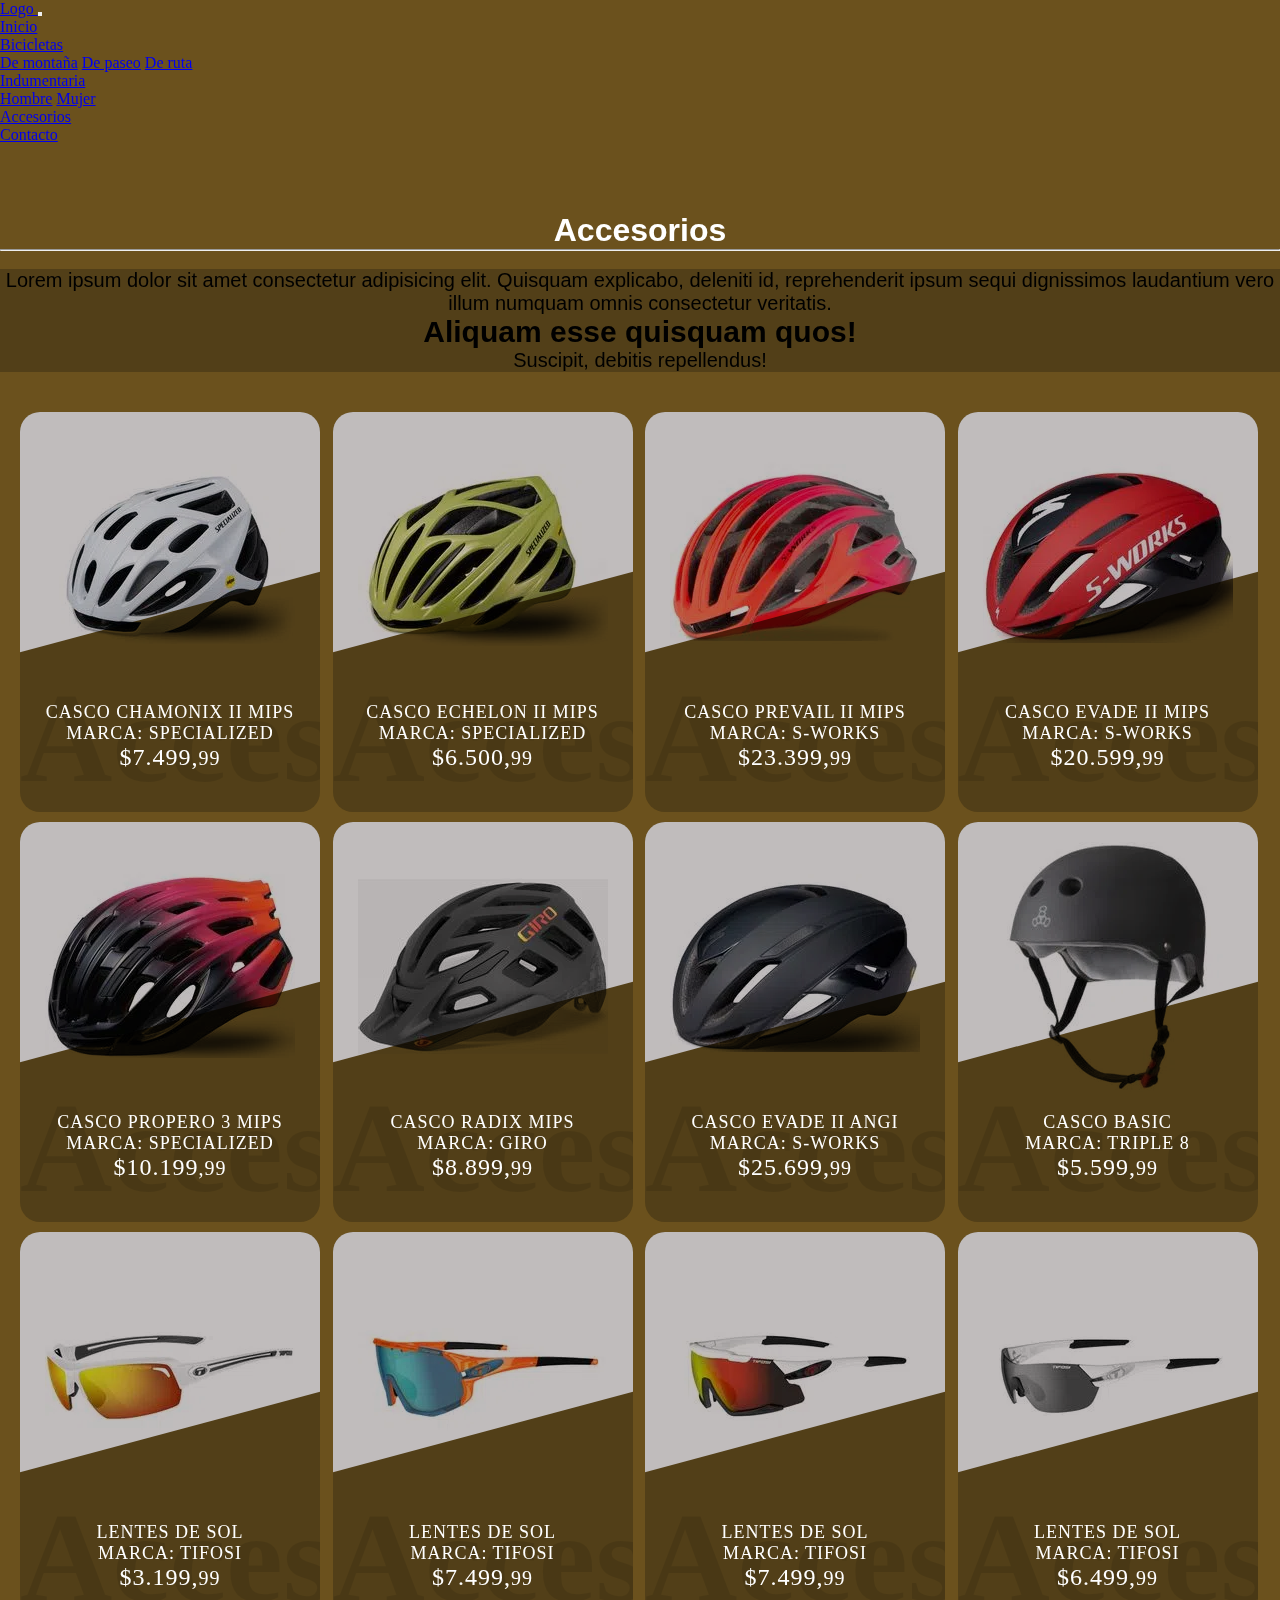
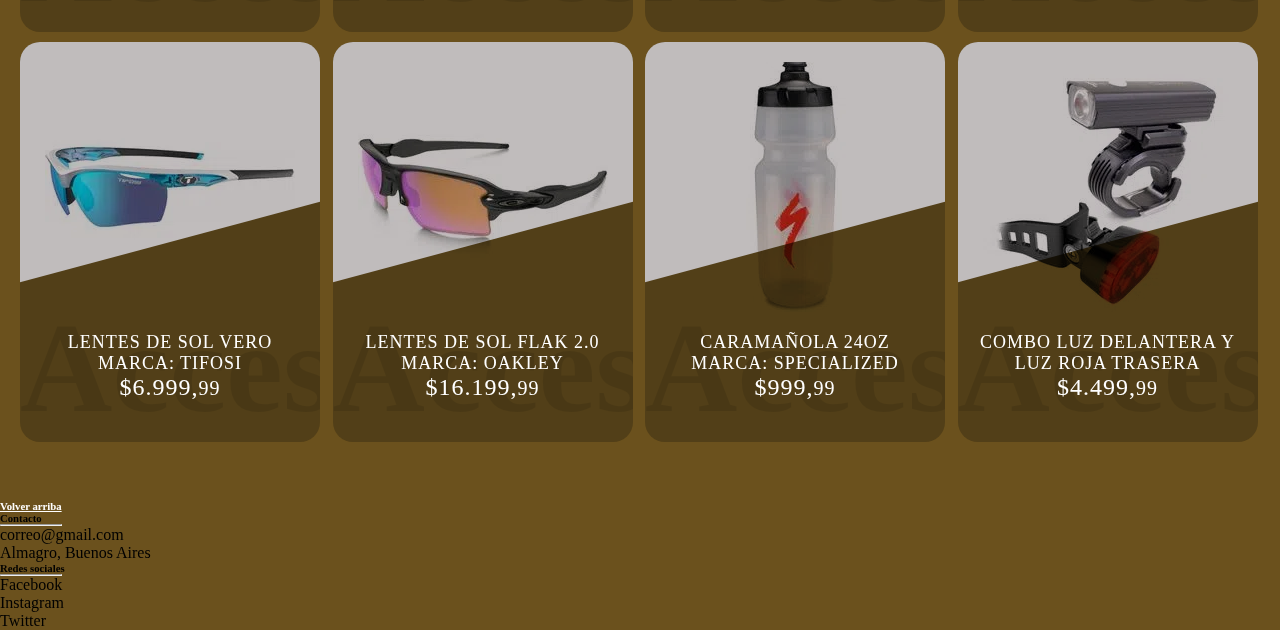
<file: accesorios.html>
<!DOCTYPE html>
<html lang="en">
<head>
    <meta charset="UTF-8">
    <meta http-equiv="X-UA-Compatible" content="IE=edge">
    <meta name="viewport" content="width=device-width, initial-scale=1.0">
	<meta name="description" content="Bicicleteria 'Bikeing' - Accesorios">
	<meta name="keywords" content="Accesorios, Bicicleta, Bicicletas, Bicicleteria, Botella, Casco, Ciclismo, Ciclista, Deporte, Deportes, Ejercicio, Lentes, Luz">
	<link rel="stylesheet" href="estilos.css">
	<link rel="stylesheet" href="https://cdn.jsdelivr.net/npm/bootstrap@4.6.0/dist/css/bootstrap.min.css" integrity="sha384-B0vP5xmATw1+K9KRQjQERJvTumQW0nPEzvF6L/Z6nronJ3oUOFUFpCjEUQouq2+l" crossorigin="anonymous">
	<link rel="preconnect" href="https://fonts.gstatic.com">
	<link href="https://fonts.googleapis.com/css2?family=Bowlby+One+SC&display=swap" rel="stylesheet">
    <title>Bikeing™ - Accesorios</title>
</head>
<body class="seccionAccesorio">
    <nav class="navbar fixed-top navbar-expand-md navbar-light bg-dark scrolling-navbar">
		<div class="container">
			<a href="index.html" class="navbar-brand text-light">
				Logo
			</a>
			<button type="button" class="navbar-toggler" data-toggle="collapse" data-target="#firstNavbar">
				<span class="navbar-toggler-icon"></span>
			</button>
			<div class="collapse navbar-collapse justify-content-md-center" id="firstNavbar">
				<ul class="navbar-nav">
					<li class="nav-item"><a class="nav-link text-light" href="index.html">Inicio</a></li>
					<li class="nav-item dropdown">
						<a href="#" class="nav-link dropdown-toggle text-light" data-toggle="dropdown">
							Bicicletas
						</a>
						<div class="dropdown-menu bg-dark">
							<a href="bicicletasmontaña.html" class="dropdown-item text-light">De montaña</a>
							<a href="bicicletaspaseo.html" class="dropdown-item text-light">De paseo</a>
							<a href="bicicletasruta.html" class="dropdown-item text-light">De ruta</a>
						</div>
						<li class="nav-item dropdown">
							<a href="#" class="nav-link dropdown-toggle text-light" data-toggle="dropdown">
								Indumentaria
							</a>
							<div class="dropdown-menu bg-dark">
								<a href="hombres.html" class="dropdown-item text-light">Hombre</a>
								<a href="mujeres.html" class="dropdown-item text-light">Mujer</a>
							</div>
					<li class="nav-item"><a class="nav-link text-light" href="accesorios.html">Accesorios</a></li>
					<li class="nav-item"><a class="nav-link text-light" href="contacto.html">Contacto</a></li>
				</ul>
			</div>
		</div>
	</nav>
	<br>
    <h1 class="espacio">Accesorios</h1>
	<hr>
	<br>
	<!-- Futuro texto -->
	<div class="textoAccesorios">
		<p class="textoAccesorios__adentro">Lorem ipsum dolor sit amet consectetur adipisicing elit. Quisquam explicabo, deleniti id, reprehenderit ipsum sequi dignissimos laudantium vero illum numquam omnis consectetur veritatis.</p>
		<p class="textoNegrita">Aliquam esse quisquam quos!</p>
		<p class="textoAccesorios__adentro">Suscipit, debitis repellendus!</p>
	</div>	<div class="grid-container">
		<div class="cardAccesorio">
			<div class="imgBxAccesorio">
				<img src="multimedia/accesorio1.jpg">
			</div>
			<div class="contentBxAccesorio">
				<h3>Casco Chamonix II MIPS</h3>
				<h3>Marca: Specialized</h3>
				<h2 class="price">$7.499,<small>99</small></h2>
				<a href="#" class="buy">Añadir al carrito</a>
			</div>
		</div>
		<div class="cardAccesorio">
			<div class="imgBxAccesorio">
				<img src="multimedia/accesorio2.jpg">
			</div>
			<div class="contentBxAccesorio">
				<h3>Casco Echelon II MIPS</h3>
				<h3>Marca: Specialized</h3>
				<h2 class="price">$6.500,<small>99</small></h2>
				<a href="#" class="buy">Añadir al carrito</a>
			</div>
		</div>
		<div class="cardAccesorio">
			<div class="imgBxAccesorio">
				<img src="multimedia/accesorio3.jpg">
			</div>
			<div class="contentBxAccesorio">
				<h3>Casco Prevail II MIPS</h3>
				<h3>Marca: S-Works</h3>
				<h2 class="price">$23.399,<small>99</small></h2>
				<a href="#" class="buy">Añadir al carrito</a>
			</div>
		</div>
		<div class="cardAccesorio">
			<div class="imgBxAccesorio">
				<img src="multimedia/accesorio4.jpg">
			</div>
			<div class="contentBxAccesorio">
				<h3>Casco Evade II MIPS</h3>
				<h3>Marca: S-Works</h3>
				<h2 class="price">$20.599,<small>99</small></h2>
				<a href="#" class="buy">Añadir al carrito</a>
			</div>
		</div>
		<div class="cardAccesorio">
			<div class="imgBxAccesorio">
				<img src="multimedia/accesorio5.jpg">
			</div>
			<div class="contentBxAccesorio">
				<h3>Casco Propero 3 MIPS</h3>
				<h3>Marca: Specialized</h3>
				<h2 class="price">$10.199<small>,99</small></h2>
				<a href="#" class="buy">Añadir al carrito</a>
			</div>
		</div>
		<div class="cardAccesorio">
			<div class="imgBxAccesorio">
				<img src="multimedia/accesorio6.jpg">
			</div>
			<div class="contentBxAccesorio">
				<h3>Casco Radix MIPS</h3>
				<h3>Marca: Giro</h3>
				<h2 class="price">$8.899,<small>99</small></h2>
				<a href="#" class="buy">Añadir al carrito</a>
			</div>
		</div>
		<div class="cardAccesorio">
			<div class="imgBxAccesorio">
				<img src="multimedia/accesorio7.jpg">
			</div>
			<div class="contentBxAccesorio">
				<h3>Casco Evade II ANGi</h3>
				<h3>Marca: S-Works</h3>
				<h2 class="price">$25.699,<small>99</small></h2>
				<a href="#" class="buy">Añadir al carrito</a>
			</div>
		</div>
		<div class="cardAccesorio">
			<div class="imgBxAccesorio">
				<img src="multimedia/accesorio8.jpg">
			</div>
			<div class="contentBxAccesorio">
				<h3>Casco Basic</h3>
				<h3>Marca: Triple 8</h3>
				<h2 class="price">$5.599,<small>99</small></h2>
				<a href="#" class="buy">Añadir al carrito</a>
			</div>
		</div>
		<div class="cardAccesorio">
			<div class="imgBxAccesorio">
				<img src="multimedia/accesorio9.jpg">
			</div>
			<div class="contentBxAccesorio">
				<h3>Lentes de sol</h3>
				<h3>Marca: Tifosi</h3>
				<h2 class="price">$3.199,<small>99</small></h2>
				<a href="#" class="buy">Añadir al carrito</a>
			</div>
		</div>
		<div class="cardAccesorio">
			<div class="imgBxAccesorio">
				<img src="multimedia/accesorio10.jpg">
			</div>
			<div class="contentBxAccesorio">
				<h3>Lentes de sol</h3>
				<h3>Marca: Tifosi</h3>
				<h2 class="price">$7.499,<small>99</small></h2>
				<a href="#" class="buy">Añadir al carrito</a>
			</div>
		</div>
		<div class="cardAccesorio">
			<div class="imgBxAccesorio">
				<img src="multimedia/accesorio12.jpg">
			</div>
			<div class="contentBxAccesorio">
				<h3>Lentes de sol</h3>
				<h3>Marca: Tifosi</h3>
				<h2 class="price">$7.499,<small>99</small></h2>
				<a href="#" class="buy">Añadir al carrito</a>
			</div>
		</div>
		<div class="cardAccesorio">
			<div class="imgBxAccesorio">
				<img src="multimedia/accesorio13.jpg">
			</div>
			<div class="contentBxAccesorio">
				<h3>Lentes de sol</h3>
				<h3>Marca: Tifosi</h3>
				<h2 class="price">$6.499,<small>99</small></h2>
				<a href="#" class="buy">Añadir al carrito</a>
			</div>
		</div>
		<div class="cardAccesorio">
			<div class="imgBxAccesorio">
				<img src="multimedia/accesorio11.jpg">
			</div>
			<div class="contentBxAccesorio">
				<h3>Lentes de sol Vero</h3>
				<h3>Marca: Tifosi</h3>
				<h2 class="price">$6.999,<small>99</small></h2>
				<a href="#" class="buy">Añadir al carrito</a>
			</div>
		</div>
		<div class="cardAccesorio">
			<div class="imgBxAccesorio">
				<img src="multimedia/accesorio14.jpg">
			</div>
			<div class="contentBxAccesorio">
				<h3>Lentes de sol Flak 2.0</h3>
				<h3>Marca: Oakley</h3>
				<h2 class="price">$16.199,<small>99</small></h2>
				<a href="#" class="buy">Añadir al carrito</a>
			</div>
		</div>
		<div class="cardAccesorio">
			<div class="imgBxAccesorio">
				<img src="multimedia/accesorio15.jpg">
			</div>
			<div class="contentBxAccesorio">
				<h3>Caramañola 24oz</h3>
				<h3>Marca: Specialized</h3>
				<h2 class="price">$999,<small>99</small></h2>
				<a href="#" class="buy">Añadir al carrito</a>
			</div>
		</div>
		<div class="cardAccesorio">
			<div class="imgBxAccesorio">
				<img src="multimedia/accesorio16.jpg">
			</div>
			<div class="contentBxAccesorio">
				<h3>Combo luz delantera y</h3>
				<h3>luz roja trasera</h3>
				<h2 class="price">$4.499,<small>99</small></h2>
				<a href="#" class="buy">Añadir al carrito</a>
			</div>
		</div>
		</div>
	<br>
	<footer class="page-footer font-small unique-color-dark">
		<div class="bg-dark">
			<div class="container">
				<div class="py-4">	  
					<div>
						<h6 class="mb-0"><a class="arriba" href="#top">Volver arriba</a></h6>
					</div>	  
				</div>
			</div>
		</div>	  
		<div class="container text-center text-md-left mt-5">	  		 
			<div class="row mt-3">
				<div class="col-md-4 col-lg-3 col-xl-3 mx-auto mb-md-0 mb-4 text-light">
					<h6 class="text-uppercase font-weight-bold">Contacto</h6>
					<hr class="deep-purple accent-2 mb-4 mt-0 d-inline-block mx-auto" style="width: 60px;">
					<p>correo@gmail.com</p>
					<p>Almagro, Buenos Aires</p>
				</div> 			
				<div class="col-md-3 col-lg-4 col-xl-3 mx-auto mb-4 text-light">
					<h6 class="text-uppercase font-weight-bold">Redes sociales</h6>
					<hr class="deep-purple accent-2 mb-4 mt-0 d-inline-block mx-auto" style="width: 60px;">
					<p>Facebook</p>
					<p>Instagram</p>
					<p>Twitter</p> 
				</div>				
			</div>
		</div>
	</footer>
	<script src="https://code.jquery.com/jquery-3.5.1.slim.min.js" integrity="sha384-DfXdz2htPH0lsSSs5nCTpuj/zy4C+OGpamoFVy38MVBnE+IbbVYUew+OrCXaRkfj" crossorigin="anonymous"></script>
	<script src="https://cdn.jsdelivr.net/npm/popper.js@1.16.1/dist/umd/popper.min.js" integrity="sha384-9/reFTGAW83EW2RDu2S0VKaIzap3H66lZH81PoYlFhbGU+6BZp6G7niu735Sk7lN" crossorigin="anonymous"></script>
	<script src="https://cdn.jsdelivr.net/npm/bootstrap@4.6.0/dist/js/bootstrap.min.js" integrity="sha384-+YQ4JLhjyBLPDQt//I+STsc9iw4uQqACwlvpslubQzn4u2UU2UFM80nGisd026JF" crossorigin="anonymous"></script>
</body>
</html>
</file>
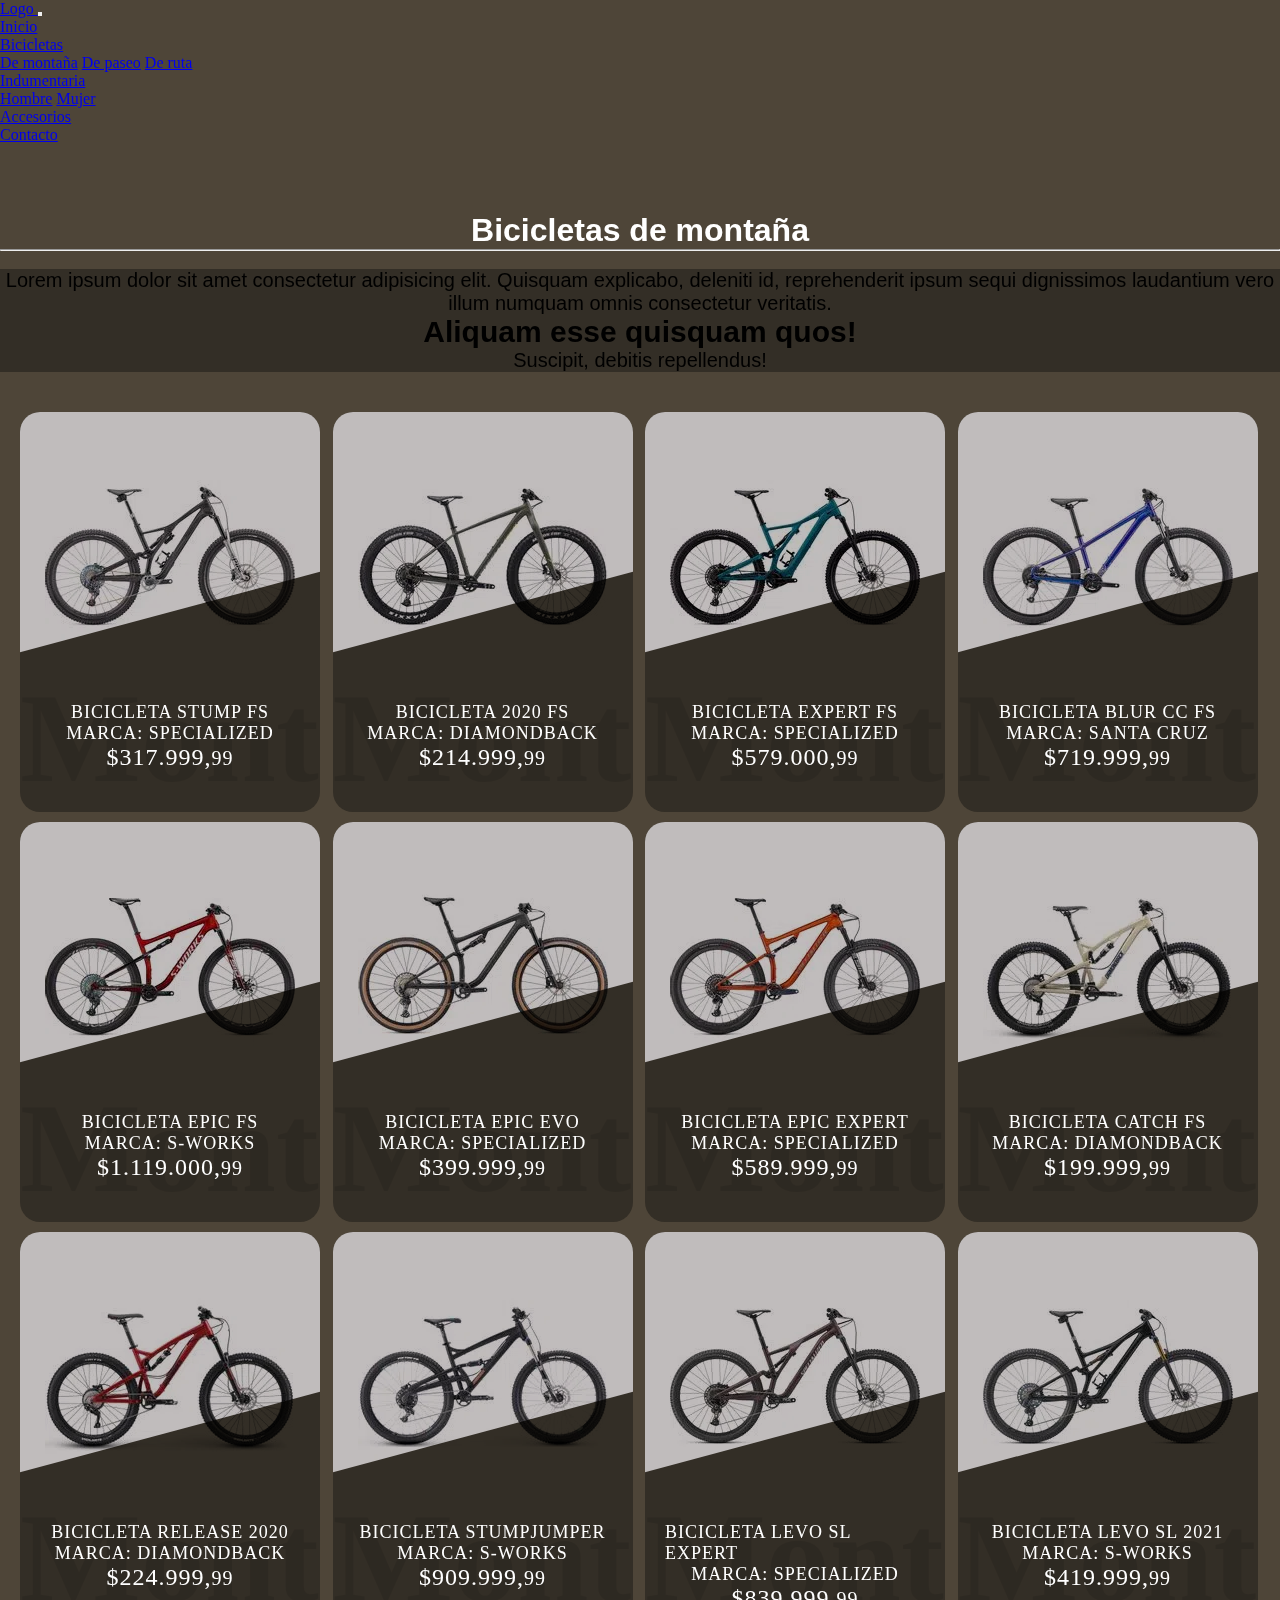
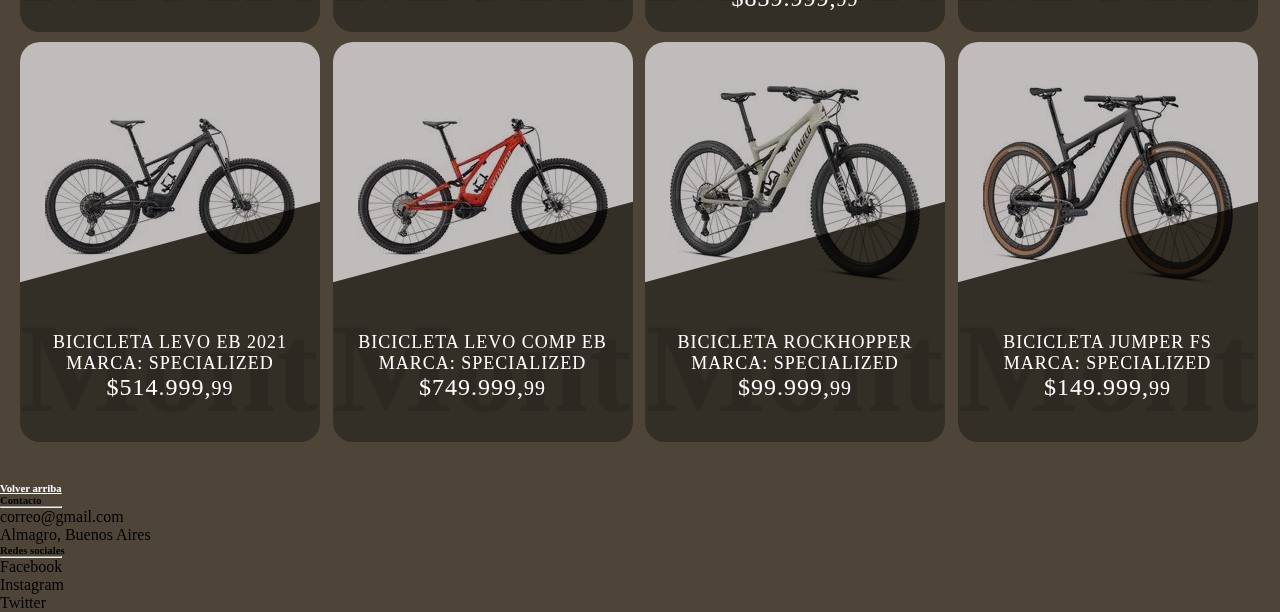
<file: bicicletasmontaña.html>
<!-- Esta sección falta por hacerla responsive -->
<!DOCTYPE html>
<html lang="en">
<head>
    <meta charset="UTF-8">
    <meta http-equiv="X-UA-Compatible" content="IE=edge">
    <meta name="viewport" content="width=device-width, initial-scale=1.0">
	<meta name="description" content="Bicicleteria 'Bikeing' - Bicicletas de montaña">
	<meta name="keywords" content="Bicicleta, Bicicletas, Bicicleteria, Ciclismo, Ciclista, Deporte, Deportes, Ejercicio, Mountain Bike">
	<link rel="stylesheet" href="estilos.css">
	<link rel="stylesheet" href="https://cdn.jsdelivr.net/npm/bootstrap@4.6.0/dist/css/bootstrap.min.css" integrity="sha384-B0vP5xmATw1+K9KRQjQERJvTumQW0nPEzvF6L/Z6nronJ3oUOFUFpCjEUQouq2+l" crossorigin="anonymous">
	<link rel="preconnect" href="https://fonts.gstatic.com">
	<link href="https://fonts.googleapis.com/css2?family=Bowlby+One+SC&display=swap" rel="stylesheet">
    <title>Bikeing™ - Bicicletas de montaña</title> 
</head>
<body class="seccionMontaña">
    <nav class="navbar navbar-expand-md navbar-light fixed-top bg-dark">
		<div class="container">
			<a href="index.html" class="navbar-brand text-light">
				Logo
			</a>
			<button type="button" class="navbar-toggler" data-toggle="collapse" data-target="#firstNavbar">
				<span class="navbar-toggler-icon"></span>
			</button>
			<div class="collapse navbar-collapse justify-content-md-center" id="firstNavbar">
				<ul class="navbar-nav">
					<li class="nav-item"><a class="nav-link text-light" href="index.html">Inicio</a></li>
					<li class="nav-item dropdown">
						<a href="#" class="nav-link dropdown-toggle text-light" data-toggle="dropdown">
							Bicicletas
						</a>
						<div class="dropdown-menu bg-dark">
							<a href="bicicletasmontaña.html" class="dropdown-item text-light">De montaña</a>
							<a href="bicicletaspaseo.html" class="dropdown-item text-light">De paseo</a>
							<a href="bicicletasruta.html" class="dropdown-item text-light">De ruta</a>
						</div>
						<li class="nav-item dropdown">
							<a href="#" class="nav-link dropdown-toggle text-light" data-toggle="dropdown">
								Indumentaria
							</a>
							<div class="dropdown-menu bg-dark">
								<a href="hombres.html" class="dropdown-item text-light">Hombre</a>
								<a href="mujeres.html" class="dropdown-item text-light">Mujer</a>
							</div>
					<li class="nav-item"><a class="nav-link text-light" href="accesorios.html">Accesorios</a></li>
					<li class="nav-item"><a class="nav-link text-light" href="contacto.html">Contacto</a></li>
				</ul>
			</div>
		</div>
	</nav>
	<br>
    <h1 class="espacio">Bicicletas de montaña</h1>
	<hr>
	<br>
	<!-- Futuro texto -->
	<div class="textoBiciMontaña">
		<p class="textoBiciMontaña__adentro">Lorem ipsum dolor sit amet consectetur adipisicing elit. Quisquam explicabo, deleniti id, reprehenderit ipsum sequi dignissimos laudantium vero illum numquam omnis consectetur veritatis.</p>
		<p class="textoNegrita">Aliquam esse quisquam quos!</p>
		<p class="textoBiciMontaña__adentro">Suscipit, debitis repellendus!</p>
	</div>
	<div class="grid-container">
	<div class="cardMTB">
		<div class="imgBxMTB">
			<img src="multimedia/bicimontaña1.jpg">
		</div>
		<div class="contentBxMTB">
			<h3>Bicicleta Stump FS</h3>
			<h3>Marca: Specialized</h3>
			<h2 class="price">$317.999,<small>99</small></h2>
			<a href="#" class="buy">Añadir al carrito</a>
		</div>
	</div>
	<div class="cardMTB">
		<div class="imgBxMTB">
			<img src="multimedia/bicimontaña2.jpg">
		</div>
		<div class="contentBxMTB">
			<h3>Bicicleta 2020 FS</h3>
			<h3>Marca: Diamondback</h3>
			<h2 class="price">$214.999,<small>99</small></h2>
			<a href="#" class="buy">Añadir al carrito</a>
		</div>
	</div>
	<div class="cardMTB">
		<div class="imgBxMTB">
			<img src="multimedia/bicimontaña3.jpg">
		</div>
		<div class="contentBxMTB">
			<h3>Bicicleta Expert FS</h3>
			<h3>Marca: Specialized</h3>
			<h2 class="price">$579.000,<small>99</small></h2>
			<a href="#" class="buy">Añadir al carrito</a>
		</div>
	</div>
	<div class="cardMTB">
		<div class="imgBxMTB">
			<img src="multimedia/bicimontaña4.jpg">
		</div>
		<div class="contentBxMTB">
			<h3>Bicicleta Blur CC FS</h3>
			<h3>Marca: Santa Cruz</h3>
			<h2 class="price">$719.999,<small>99</small></h2>
			<a href="#" class="buy">Añadir al carrito</a>
		</div>
	</div>
	<div class="cardMTB">
		<div class="imgBxMTB">
			<img src="multimedia/bicimontaña5.jpg">
		</div>
		<div class="contentBxMTB">
			<h3>Bicicleta Epic FS</h3>
			<h3>Marca: S-Works</h3>
			<h2 class="price">$1.119.000,<small>99</small></h2>
			<a href="#" class="buy">Añadir al carrito</a>
		</div>
	</div>
	<div class="cardMTB">
		<div class="imgBxMTB">
			<img src="multimedia/bicimontaña6.jpg">
		</div>
		<div class="contentBxMTB">
			<h3>Bicicleta Epic EVO</h3>
			<h3>Marca: Specialized</h3>
			<h2 class="price">$399.999,<small>99</small></h2>
			<a href="#" class="buy">Añadir al carrito</a>
		</div>
	</div>
	<div class="cardMTB">
		<div class="imgBxMTB">
			<img src="multimedia/bicimontaña7.jpg">
		</div>
		<div class="contentBxMTB">
			<h3>Bicicleta Epic Expert</h3>
			<h3>Marca: Specialized</h3>
			<h2 class="price">$589.999,<small>99</small></h2>
			<a href="#" class="buy">Añadir al carrito</a>
		</div>
	</div>
	<div class="cardMTB">
		<div class="imgBxMTB">
			<img src="multimedia/bicimontaña8.jpg">
		</div>
		<div class="contentBxMTB">
			<h3>Bicicleta Catch FS</h3>
			<h3>Marca: Diamondback</h3>
			<h2 class="price">$199.999,<small>99</small></h2>
			<a href="#" class="buy">Añadir al carrito</a>
		</div>
	</div>
	<div class="cardMTB">
		<div class="imgBxMTB">
			<img src="multimedia/bicimontaña9.jpg">
		</div>
		<div class="contentBxMTB">
			<h3>Bicicleta Release 2020</h3>
			<h3>Marca: Diamondback</h3>
			<h2 class="price">$224.999,<small>99</small></h2>
			<a href="#" class="buy">Añadir al carrito</a>
		</div>
	</div>
	<div class="cardMTB">
		<div class="imgBxMTB">
			<img src="multimedia/bicimontaña10.jpg">
		</div>
		<div class="contentBxMTB">
			<h3>Bicicleta Stumpjumper</h3>
			<h3>Marca: S-Works</h3>
			<h2 class="price">$909.999,<small>99</small></h2>
			<a href="#" class="buy">Añadir al carrito</a>
		</div>
	</div>
	<div class="cardMTB">
		<div class="imgBxMTB">
			<img src="multimedia/bicimontaña11.jpg">
		</div>
		<div class="contentBxMTB">
			<h3>Bicicleta Levo SL Expert</h3>
			<h3>Marca: Specialized</h3>
			<h2 class="price">$839.999,<small>99</small></h2>
			<a href="#" class="buy">Añadir al carrito</a>
		</div>
	</div>
	<div class="cardMTB">
		<div class="imgBxMTB">
			<img src="multimedia/bicimontaña12.jpg">
		</div>
		<div class="contentBxMTB">
			<h3>Bicicleta Levo SL 2021</h3>
			<h3>Marca: S-Works</h3>
			<h2 class="price">$419.999,<small>99</small></h2>
			<a href="#" class="buy">Añadir al carrito</a>
		</div>
	</div>
	<div class="cardMTB">
		<div class="imgBxMTB">
			<img src="multimedia/bicimontaña13.jpg">
		</div>
		<div class="contentBxMTB">
			<h3>Bicicleta Levo EB 2021</h3>
			<h3>Marca: Specialized</h3>
			<h2 class="price">$514.999,<small>99</small></h2>
			<a href="#" class="buy">Añadir al carrito</a>
		</div>
	</div>
	<div class="cardMTB">
		<div class="imgBxMTB">
			<img src="multimedia/bicimontaña14.jpg">
		</div>
		<div class="contentBxMTB">
			<h3>Bicicleta Levo Comp EB</h3>
			<h3>Marca: Specialized</h3>
			<h2 class="price">$749.999,<small>99</small></h2>
			<a href="#" class="buy">Añadir al carrito</a>
		</div>
	</div>
	<div class="cardMTB">
		<div class="imgBxMTB">
			<img src="multimedia/bicimontaña15.jpg">
		</div>
		<div class="contentBxMTB">
			<h3>Bicicleta Rockhopper</h3>
			<h3>Marca: Specialized</h3>
			<h2 class="price">$99.999,<small>99</small></h2>
			<a href="#" class="buy">Añadir al carrito</a>
		</div>
	</div>
	<div class="cardMTB">
		<div class="imgBxMTB">
			<img src="multimedia/bicimontaña16.jpg">
		</div>
		<div class="contentBxMTB">
			<h3>Bicicleta Jumper FS</h3>
			<h3>Marca: Specialized</h3>
			<h2 class="price">$149.999,<small>99</small></h2>
			<a href="#" class="buy">Añadir al carrito</a>
		</div>
	</div>
	</div>
	<footer class="page-footer font-small unique-color-dark">
		<div class="bg-dark">
			<div class="container">
				<div class="py-4">	  
					<div>
						<h6 class="mb-0"><a class="arriba" href="#top">Volver arriba</a></h6>
					</div>	  
				</div>
			</div>
		</div>	  
		<div class="container text-center text-md-left mt-5">	  		 
			<div class="row mt-3">
				<div class="col-md-4 col-lg-3 col-xl-3 mx-auto mb-md-0 mb-4 text-light">
					<h6 class="text-uppercase font-weight-bold">Contacto</h6>
					<hr class="deep-purple accent-2 mb-4 mt-0 d-inline-block mx-auto" style="width: 60px;">
					<p>correo@gmail.com</p>
					<p>Almagro, Buenos Aires</p>
				</div> 			
				<div class="col-md-3 col-lg-4 col-xl-3 mx-auto mb-4 text-light">
					<h6 class="text-uppercase font-weight-bold">Redes sociales</h6>
					<hr class="deep-purple accent-2 mb-4 mt-0 d-inline-block mx-auto" style="width: 60px;">
					<p>Facebook</p>
					<p>Instagram</p>
					<p>Twitter</p> 
				</div>				
			</div>
		</div>
	</footer>
	<script src="https://code.jquery.com/jquery-3.5.1.slim.min.js" integrity="sha384-DfXdz2htPH0lsSSs5nCTpuj/zy4C+OGpamoFVy38MVBnE+IbbVYUew+OrCXaRkfj" crossorigin="anonymous"></script>
	<script src="https://cdn.jsdelivr.net/npm/popper.js@1.16.1/dist/umd/popper.min.js" integrity="sha384-9/reFTGAW83EW2RDu2S0VKaIzap3H66lZH81PoYlFhbGU+6BZp6G7niu735Sk7lN" crossorigin="anonymous"></script>
	<script src="https://cdn.jsdelivr.net/npm/bootstrap@4.6.0/dist/js/bootstrap.min.js" integrity="sha384-+YQ4JLhjyBLPDQt//I+STsc9iw4uQqACwlvpslubQzn4u2UU2UFM80nGisd026JF" crossorigin="anonymous"></script>
</body>
</html>
</file>
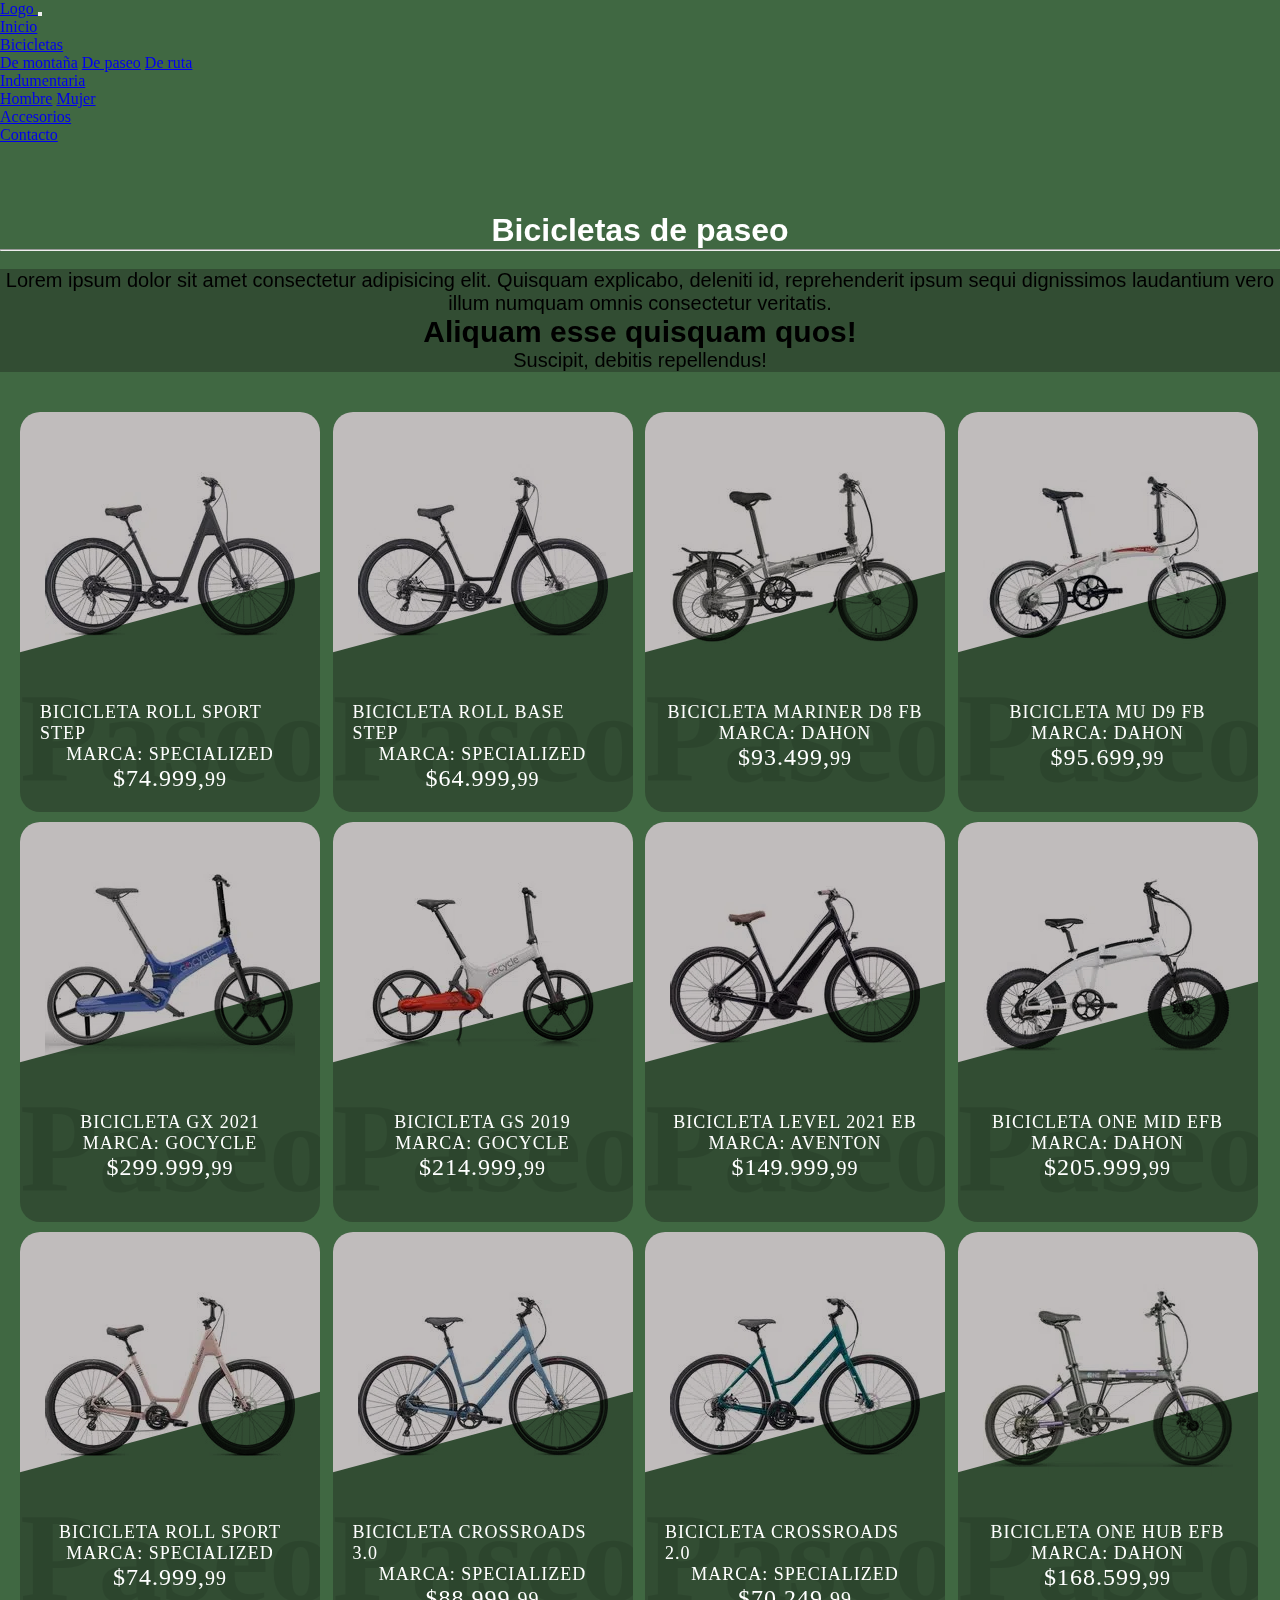
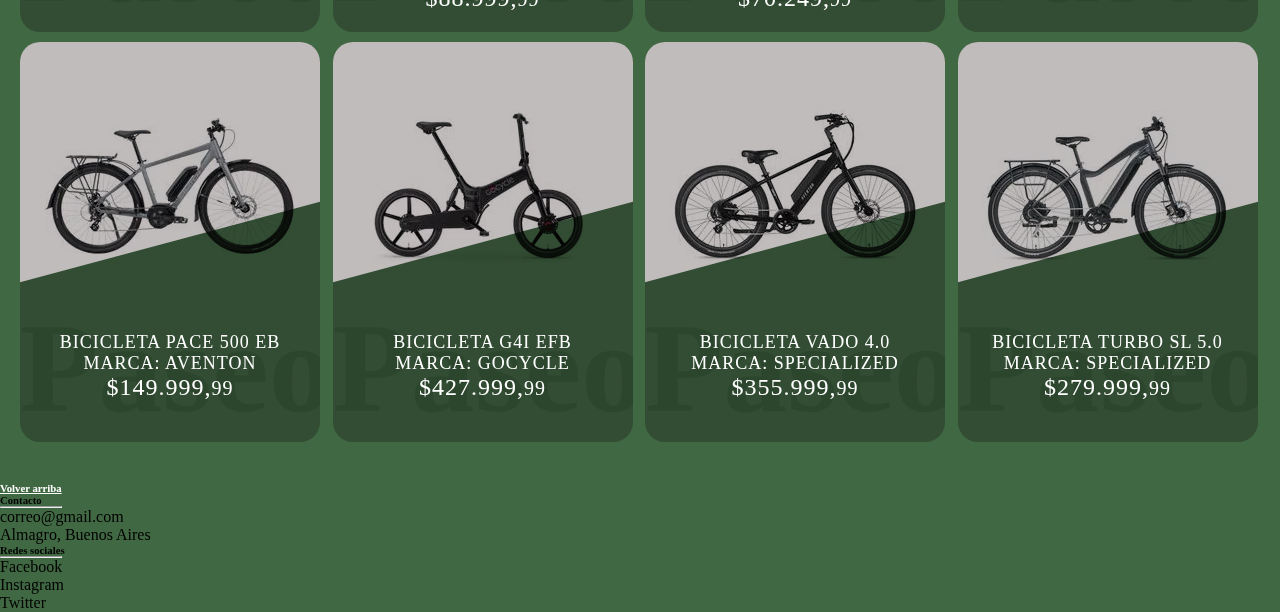
<file: bicicletaspaseo.html>
<!-- Esta sección falta por hacerla responsive -->
<!DOCTYPE html>
<html lang="en">
<head>
    <meta charset="UTF-8">
    <meta http-equiv="X-UA-Compatible" content="IE=edge">
    <meta name="viewport" content="width=device-width, initial-scale=1.0">
	<meta name="description" content="Bicicleteria 'Bikeing' - Bicicletas de paseo">
	<meta name="keywords" content="Bicicleta, Bicicletas, Bicicleteria, Ciclismo, Ciclista, Deporte, Deportes, Ejercicio, Paseo">
	<link rel="stylesheet" href="estilos.css">
	<link rel="stylesheet" href="https://cdn.jsdelivr.net/npm/bootstrap@4.6.0/dist/css/bootstrap.min.css" integrity="sha384-B0vP5xmATw1+K9KRQjQERJvTumQW0nPEzvF6L/Z6nronJ3oUOFUFpCjEUQouq2+l" crossorigin="anonymous">
	<link rel="preconnect" href="https://fonts.gstatic.com">
	<link href="https://fonts.googleapis.com/css2?family=Bowlby+One+SC&display=swap" rel="stylesheet">
    <title>Bikeing™ - Bicicletas de paseo</title>
</head>
<body class="seccionPaseo">
    <nav class="navbar navbar-expand-md navbar-light fixed-top bg-dark">
		<div class="container">
			<a href="index.html" class="navbar-brand text-light">
				Logo
			</a>
			<button type="button" class="navbar-toggler" data-toggle="collapse" data-target="#firstNavbar">
				<span class="navbar-toggler-icon"></span>
			</button>
			<div class="collapse navbar-collapse justify-content-md-center" id="firstNavbar">
				<ul class="navbar-nav">
					<li class="nav-item"><a class="nav-link text-light" href="index.html">Inicio</a></li>
					<li class="nav-item dropdown">
						<a href="#" class="nav-link dropdown-toggle text-light" data-toggle="dropdown">
							Bicicletas
						</a>
						<div class="dropdown-menu bg-dark">
							<a href="bicicletasmontaña.html" class="dropdown-item text-light">De montaña</a>
							<a href="bicicletaspaseo.html" class="dropdown-item text-light">De paseo</a>
							<a href="bicicletasruta.html" class="dropdown-item text-light">De ruta</a>
						</div>
						<li class="nav-item dropdown">
							<a href="#" class="nav-link dropdown-toggle text-light" data-toggle="dropdown">
								Indumentaria
							</a>
							<div class="dropdown-menu bg-dark">
								<a href="hombres.html" class="dropdown-item text-light">Hombre</a>
								<a href="mujeres.html" class="dropdown-item text-light">Mujer</a>
							</div>
					<li class="nav-item"><a class="nav-link text-light" href="accesorios.html">Accesorios</a></li>
					<li class="nav-item"><a class="nav-link text-light" href="contacto.html">Contacto</a></li>
				</ul>
			</div>
		</div>
	</nav>
	<br>
    <h1 class="espacio">Bicicletas de paseo</h1>
	<hr>
	<br>
	<!-- Futuro texto -->
	<div class="textoBiciPaseo">
		<p class="textoBiciPaseo__adentro">Lorem ipsum dolor sit amet consectetur adipisicing elit. Quisquam explicabo, deleniti id, reprehenderit ipsum sequi dignissimos laudantium vero illum numquam omnis consectetur veritatis.</p>
		<p class="textoNegrita">Aliquam esse quisquam quos!</p>
		<p class="textoBiciPaseo__adentro">Suscipit, debitis repellendus!</p>
	</div>
	<div class="grid-container">
		<div class="cardPaseo">
			<div class="imgBxPaseo">
				<img src="multimedia/bicipaseo1.jpg">
			</div>
			<div class="contentBxPaseo">
				<h3>Bicicleta Roll Sport Step</h3>
				<h3>Marca: Specialized</h3>
				<h2 class="price">$74.999,<small>99</small></h2>
				<a href="#" class="buy">Añadir al carrito</a>
			</div>
		</div>
		<div class="cardPaseo">
			<div class="imgBxPaseo">
				<img src="multimedia/bicipaseo2.jpg">
			</div>
			<div class="contentBxPaseo">
				<h3>Bicicleta Roll Base Step</h3>
				<h3>Marca: Specialized</h3>
				<h2 class="price">$64.999,<small>99</small></h2>
				<a href="#" class="buy">Añadir al carrito</a>
			</div>
		</div>
		<div class="cardPaseo">
			<div class="imgBxPaseo">
				<img src="multimedia/bicipaseo3.jpg">
			</div>
			<div class="contentBxPaseo">
				<h3>Bicicleta Mariner D8 FB</h3>
				<h3>Marca: Dahon</h3>
				<h2 class="price">$93.499,<small>99</small></h2>
				<a href="#" class="buy">Añadir al carrito</a>
			</div>
		</div>
		<div class="cardPaseo">
			<div class="imgBxPaseo">
				<img src="multimedia/bicipaseo4.jpg">
			</div>
			<div class="contentBxPaseo">
				<h3>Bicicleta Mu D9 FB</h3>
				<h3>Marca: Dahon</h3>
				<h2 class="price">$95.699,<small>99</small></h2>
				<a href="#" class="buy">Añadir al carrito</a>
			</div>
		</div>
		<div class="cardPaseo">
			<div class="imgBxPaseo">
				<img src="multimedia/bicipaseo5.jpg">
			</div>
			<div class="contentBxPaseo">
				<h3>Bicicleta GX 2021</h3>
				<h3>Marca: GoCycle</h3>
				<h2 class="price">$299.999,<small>99</small></h2>
				<a href="#" class="buy">Añadir al carrito</a>
			</div>
		</div>
		<div class="cardPaseo">
			<div class="imgBxPaseo">
				<img src="multimedia/bicipaseo6.jpg">
			</div>
			<div class="contentBxPaseo">
				<h3>Bicicleta GS 2019</h3>
				<h3>Marca: GoCycle</h3>
				<h2 class="price">$214.999,<small>99</small></h2>
				<a href="#" class="buy">Añadir al carrito</a>
			</div>
		</div>
		<div class="cardPaseo">
			<div class="imgBxPaseo">
				<img src="multimedia/bicipaseo7.jpg">
			</div>
			<div class="contentBxPaseo">
				<h3>Bicicleta Level 2021 EB</h3>
				<h3>Marca: Aventon</h3>
				<h2 class="price">$149.999,<small>99</small></h2>
				<a href="#" class="buy">Añadir al carrito</a>
			</div>
		</div>
		<div class="cardPaseo">
			<div class="imgBxPaseo">
				<img src="multimedia/bicipaseo8.jpg">
			</div>
			<div class="contentBxPaseo">
				<h3>Bicicleta One Mid EFB</h3>
				<h3>Marca: Dahon</h3>
				<h2 class="price">$205.999,<small>99</small></h2>
				<a href="#" class="buy">Añadir al carrito</a>
			</div>
		</div>
		<div class="cardPaseo">
			<div class="imgBxPaseo">
				<img src="multimedia/bicipaseo9.jpg">
			</div>
			<div class="contentBxPaseo">
				<h3>Bicicleta Roll Sport</h3>
				<h3>Marca: Specialized</h3>
				<h2 class="price">$74.999,<small>99</small></h2>
				<a href="#" class="buy">Añadir al carrito</a>
			</div>
		</div>
		<div class="cardPaseo">
			<div class="imgBxPaseo">
				<img src="multimedia/bicipaseo10.jpg">
			</div>
			<div class="contentBxPaseo">
				<h3>Bicicleta Crossroads 3.0</h3>
				<h3>Marca: Specialized</h3>
				<h2 class="price">$88.999,<small>99</small></h2>
				<a href="#" class="buy">Añadir al carrito</a>
			</div>
		</div>
		<div class="cardPaseo">
			<div class="imgBxPaseo">
				<img src="multimedia/bicipaseo11.jpg">
			</div>
			<div class="contentBxPaseo">
				<h3>Bicicleta Crossroads 2.0</h3>
				<h3>Marca: Specialized</h3>
				<h2 class="price">$70.249,<small>99</small></h2>
				<a href="#" class="buy">Añadir al carrito</a>
			</div>
		</div>
		<div class="cardPaseo">
			<div class="imgBxPaseo">
				<img src="multimedia/bicipaseo12.jpg">
			</div>
			<div class="contentBxPaseo">
				<h3>Bicicleta One Hub EFB</h3>
				<h3>Marca: Dahon</h3>
				<h2 class="price">$168.599,<small>99</small></h2>
				<a href="#" class="buy">Añadir al carrito</a>
			</div>
		</div>
		<div class="cardPaseo">
			<div class="imgBxPaseo">
				<img src="multimedia/bicipaseo13.jpg">
			</div>
			<div class="contentBxPaseo">
				<h3>Bicicleta Pace 500 EB</h3>
				<h3>Marca: Aventon</h3>
				<h2 class="price">$149.999,<small>99</small></h2>
				<a href="#" class="buy">Añadir al carrito</a>
			</div>
		</div>
		<div class="cardPaseo">
			<div class="imgBxPaseo">
				<img src="multimedia/bicipaseo14.jpg">
			</div>
			<div class="contentBxPaseo">
				<h3>Bicicleta G4i EFB</h3>
				<h3>Marca: GoCycle</h3>
				<h2 class="price">$427.999,<small>99</small></h2>
				<a href="#" class="buy">Añadir al carrito</a>
			</div>
		</div>
		<div class="cardPaseo">
			<div class="imgBxPaseo">
				<img src="multimedia/bicipaseo15.jpg">
			</div>
			<div class="contentBxPaseo">
				<h3>Bicicleta Vado 4.0</h3>
				<h3>Marca: Specialized</h3>
				<h2 class="price">$355.999,<small>99</small></h2>
				<a href="#" class="buy">Añadir al carrito</a>
			</div>
		</div>
		<div class="cardPaseo">
			<div class="imgBxPaseo">
				<img src="multimedia/bicipaseo16.jpg">
			</div>
			<div class="contentBxPaseo">
				<h3>Bicicleta Turbo SL 5.0</h3>
				<h3>Marca: Specialized</h3>
				<h2 class="price">$279.999,<small>99</small></h2>
				<a href="#" class="buy">Añadir al carrito</a>
			</div>
		</div>
		</div>
		<footer class="page-footer font-small unique-color-dark">
			<div class="bg-dark">
				<div class="container">
					<div class="py-4">	  
						<div>
							<h6 class="mb-0"><a class="arriba" href="#top">Volver arriba</a></h6>
						</div>	  
					</div>
				</div>
			</div>	  
			<div class="container text-center text-md-left mt-5">	  		 
				<div class="row mt-3">
					<div class="col-md-4 col-lg-3 col-xl-3 mx-auto mb-md-0 mb-4 text-light">
						<h6 class="text-uppercase font-weight-bold">Contacto</h6>
						<hr class="deep-purple accent-2 mb-4 mt-0 d-inline-block mx-auto" style="width: 60px;">
						<p>correo@gmail.com</p>
						<p>Almagro, Buenos Aires</p>
					</div> 			
					<div class="col-md-3 col-lg-4 col-xl-3 mx-auto mb-4 text-light">
						<h6 class="text-uppercase font-weight-bold">Redes sociales</h6>
						<hr class="deep-purple accent-2 mb-4 mt-0 d-inline-block mx-auto" style="width: 60px;">
						<p>Facebook</p>
						<p>Instagram</p>
						<p>Twitter</p> 
					</div>				
				</div>
			</div>
		</footer>
	<script src="https://code.jquery.com/jquery-3.5.1.slim.min.js" integrity="sha384-DfXdz2htPH0lsSSs5nCTpuj/zy4C+OGpamoFVy38MVBnE+IbbVYUew+OrCXaRkfj" crossorigin="anonymous"></script>
	<script src="https://cdn.jsdelivr.net/npm/popper.js@1.16.1/dist/umd/popper.min.js" integrity="sha384-9/reFTGAW83EW2RDu2S0VKaIzap3H66lZH81PoYlFhbGU+6BZp6G7niu735Sk7lN" crossorigin="anonymous"></script>
	<script src="https://cdn.jsdelivr.net/npm/bootstrap@4.6.0/dist/js/bootstrap.min.js" integrity="sha384-+YQ4JLhjyBLPDQt//I+STsc9iw4uQqACwlvpslubQzn4u2UU2UFM80nGisd026JF" crossorigin="anonymous"></script>
</body>
</html>
</file>
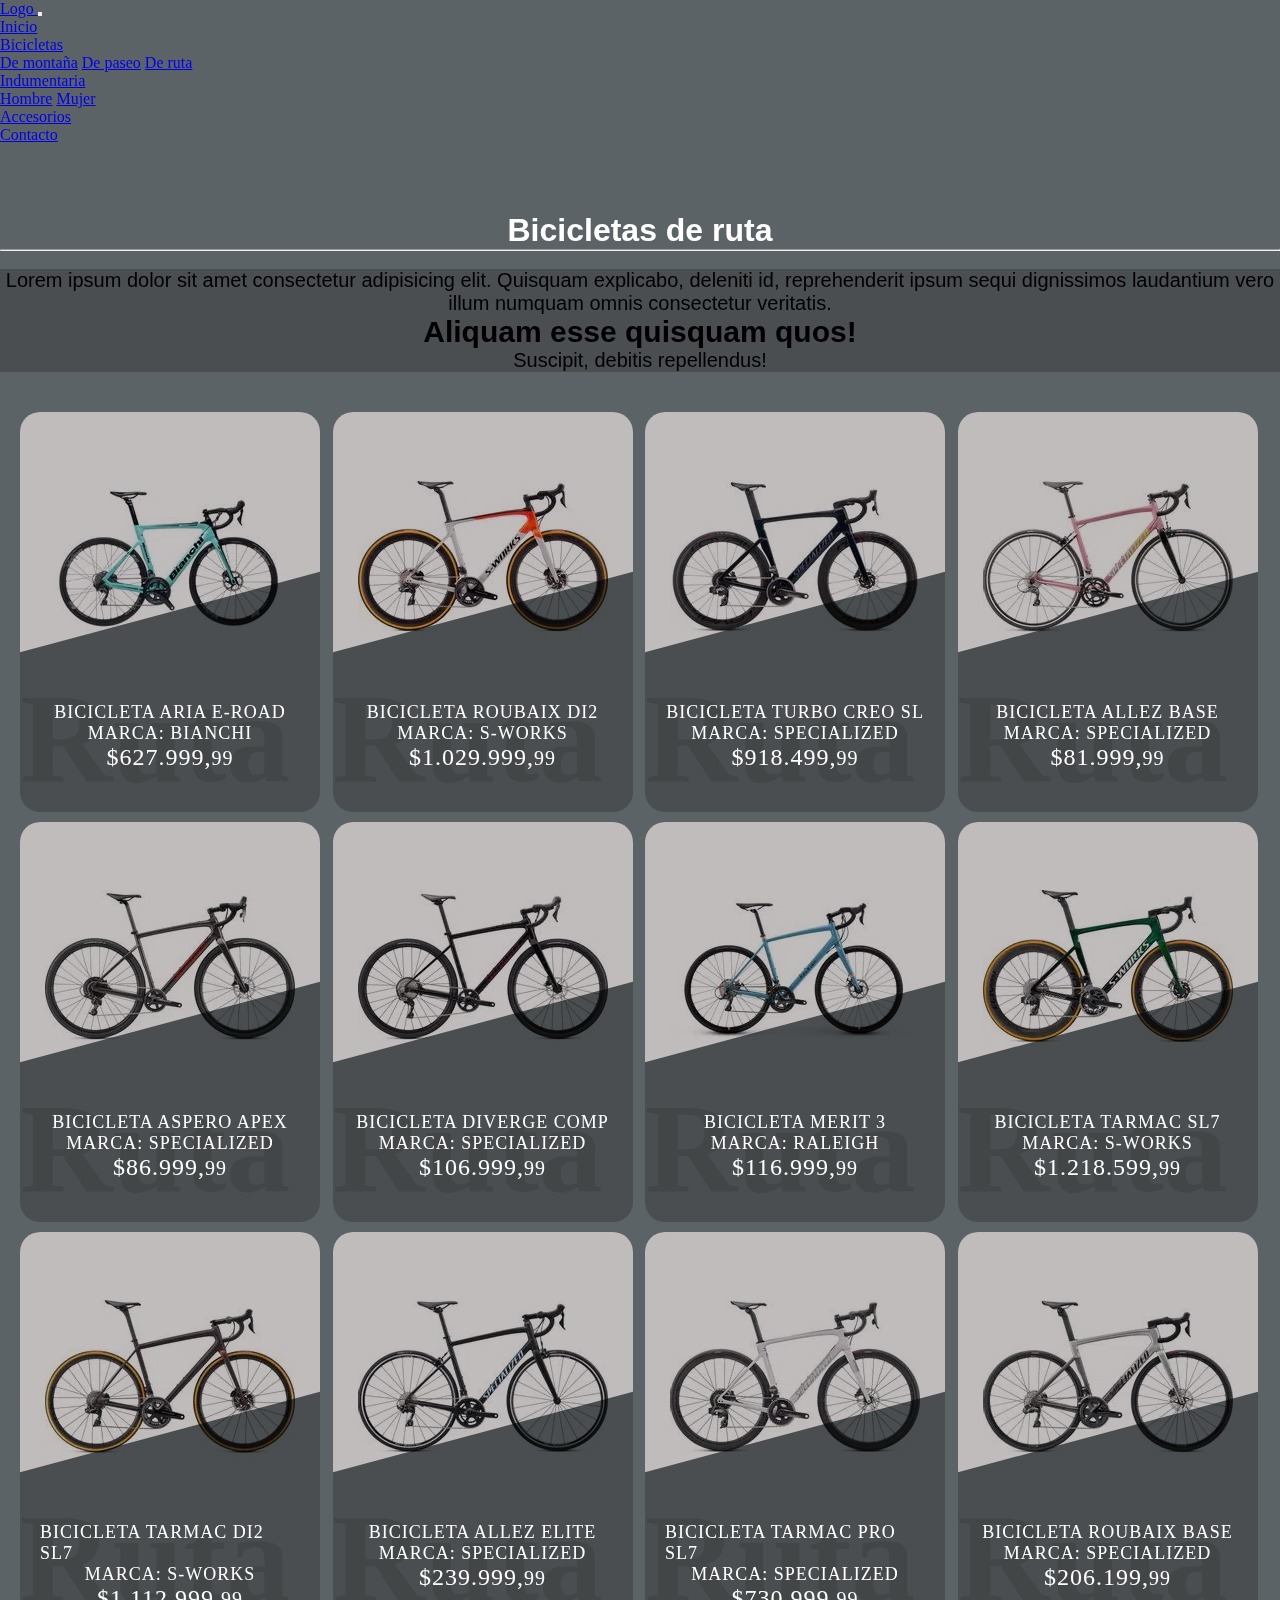
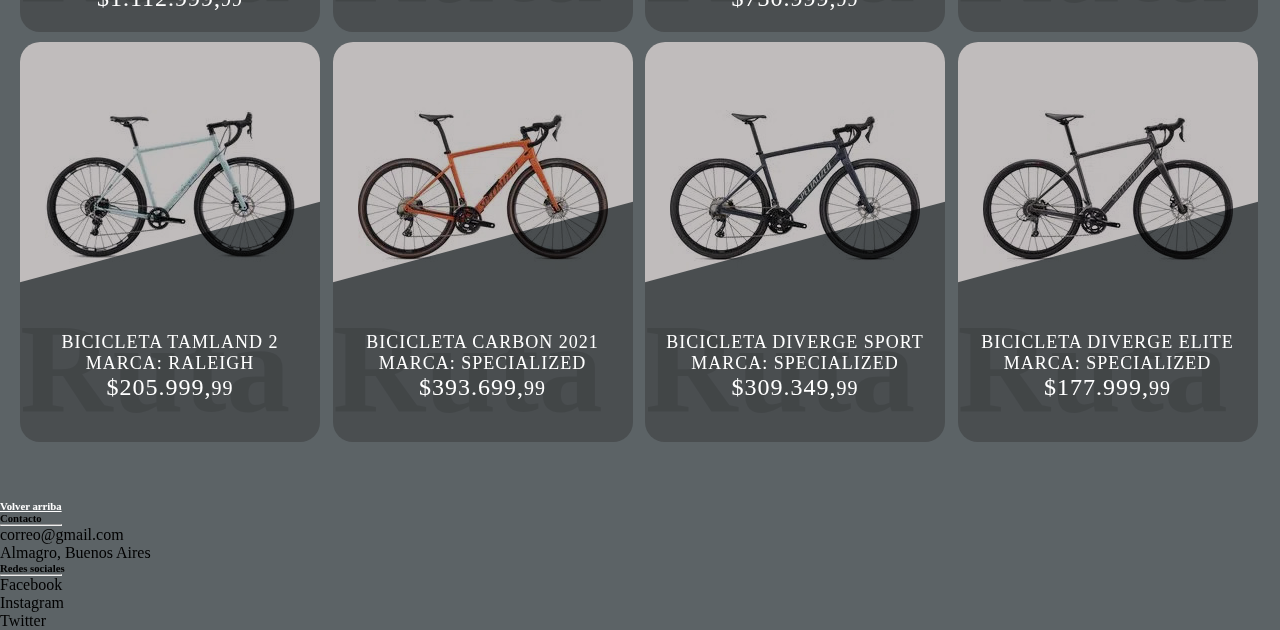
<file: bicicletasruta.html>
<!-- Esta sección falta por hacerla responsive -->
<!DOCTYPE html>
<html lang="en">
<head>
    <meta charset="UTF-8">
    <meta http-equiv="X-UA-Compatible" content="IE=edge">
    <meta name="viewport" content="width=device-width, initial-scale=1.0">
	<meta name="description" content="Bicicleteria 'Bikeing' - Bicicletas de ruta">
	<meta name="keywords" content="Bicicleta, Bicicletas, Bicicleteria, Carrera, Carretera, Ciclismo, Ciclista, Deporte, Deportes, Ejercicio, Ruta">
	<link rel="stylesheet" href="estilos.css">
	<link rel="stylesheet" href="https://cdn.jsdelivr.net/npm/bootstrap@4.6.0/dist/css/bootstrap.min.css" integrity="sha384-B0vP5xmATw1+K9KRQjQERJvTumQW0nPEzvF6L/Z6nronJ3oUOFUFpCjEUQouq2+l" crossorigin="anonymous">
	<link rel="preconnect" href="https://fonts.gstatic.com">
	<link href="https://fonts.googleapis.com/css2?family=Bowlby+One+SC&display=swap" rel="stylesheet">
    <title>Bikeing™ - Bicicletas de ruta</title>
</head>
<body class="seccionRuta">
    <nav class="navbar navbar-expand-md navbar-light fixed-top bg-dark">
		<div class="container">
			<a href="index.html" class="navbar-brand text-light">
				Logo
			</a>
			<button type="button" class="navbar-toggler" data-toggle="collapse" data-target="#firstNavbar">
				<span class="navbar-toggler-icon"></span>
			</button>
			<div class="collapse navbar-collapse justify-content-md-center" id="firstNavbar">
				<ul class="navbar-nav">
					<li class="nav-item"><a class="nav-link text-light" href="index.html">Inicio</a></li>
					<li class="nav-item dropdown">
						<a href="#" class="nav-link dropdown-toggle text-light" data-toggle="dropdown">
							Bicicletas
						</a>
						<div class="dropdown-menu bg-dark">
							<a href="bicicletasmontaña.html" class="dropdown-item text-light">De montaña</a>
							<a href="bicicletaspaseo.html" class="dropdown-item text-light">De paseo</a>
							<a href="bicicletasruta.html" class="dropdown-item text-light">De ruta</a>
						</div>
						<li class="nav-item dropdown">
							<a href="#" class="nav-link dropdown-toggle text-light" data-toggle="dropdown">
								Indumentaria
							</a>
							<div class="dropdown-menu bg-dark">
								<a href="hombres.html" class="dropdown-item text-light">Hombre</a>
								<a href="mujeres.html" class="dropdown-item text-light">Mujer</a>
							</div>
					<li class="nav-item"><a class="nav-link text-light" href="accesorios.html">Accesorios</a></li>
					<li class="nav-item"><a class="nav-link text-light" href="contacto.html">Contacto</a></li>
				</ul>
			</div>
		</div>
	</nav>
	<br>
    <h1 class="espacio">Bicicletas de ruta</h1>
	<hr>
	<br>
	<!-- Futuro texto -->
	<div class="textoBiciRuta">
		<p class="textoBiciRuta__adentro">Lorem ipsum dolor sit amet consectetur adipisicing elit. Quisquam explicabo, deleniti id, reprehenderit ipsum sequi dignissimos laudantium vero illum numquam omnis consectetur veritatis.</p>
		<p class="textoNegrita">Aliquam esse quisquam quos!</p>
		<p class="textoBiciRuta__adentro">Suscipit, debitis repellendus!</p>
	</div>	<div class="grid-container">
		<div class="cardRuta">
			<div class="imgBxRuta">
				<img src="multimedia/biciruta1.jpg">
			</div>
			<div class="contentBxRuta">
				<h3>Bicicleta Aria E-Road</h3>
				<h3>Marca: Bianchi</h3>
				<h2 class="price">$627.999,<small>99</small></h2>
				<a href="#" class="buy">Añadir al carrito</a>
			</div>
		</div>
		<div class="cardRuta">
			<div class="imgBxRuta">
				<img src="multimedia/biciruta2.jpg">
			</div>
			<div class="contentBxRuta">
				<h3>Bicicleta Roubaix Di2</h3>
				<h3>Marca: S-Works</h3>
				<h2 class="price">$1.029.999,<small>99</small></h2>
				<a href="#" class="buy">Añadir al carrito</a>
			</div>
		</div>
		<div class="cardRuta">
			<div class="imgBxRuta">
				<img src="multimedia/biciruta3.jpg">
			</div>
			<div class="contentBxRuta">
				<h3>Bicicleta Turbo Creo SL</h3>
				<h3>Marca: Specialized</h3>
				<h2 class="price">$918.499,<small>99</small></h2>
				<a href="#" class="buy">Añadir al carrito</a>
			</div>
		</div>
		<div class="cardRuta">
			<div class="imgBxRuta">
				<img src="multimedia/biciruta4.jpg">
			</div>
			<div class="contentBxRuta">
				<h3>Bicicleta Allez Base</h3>
				<h3>Marca: Specialized</h3>
				<h2 class="price">$81.999,<small>99</small></h2>
				<a href="#" class="buy">Añadir al carrito</a>
			</div>
		</div>
		<div class="cardRuta">
			<div class="imgBxRuta">
				<img src="multimedia/biciruta5.jpg">
			</div>
			<div class="contentBxRuta">
				<h3>Bicicleta Aspero Apex</h3>
				<h3>Marca: Specialized</h3>
				<h2 class="price">$86.999,<small>99</small></h2>
				<a href="#" class="buy">Añadir al carrito</a>
			</div>
		</div>
		<div class="cardRuta">
			<div class="imgBxRuta">
				<img src="multimedia/biciruta6.jpg">
			</div>
			<div class="contentBxRuta">
				<h3>Bicicleta Diverge Comp</h3>
				<h3>Marca: Specialized</h3>
				<h2 class="price">$106.999,<small>99</small></h2>
				<a href="#" class="buy">Añadir al carrito</a>
			</div>
		</div>
		<div class="cardRuta">
			<div class="imgBxRuta">
				<img src="multimedia/biciruta7.jpg">
			</div>
			<div class="contentBxRuta">
				<h3>Bicicleta Merit 3</h3>
				<h3>Marca: Raleigh</h3>
				<h2 class="price">$116.999,<small>99</small></h2>
				<a href="#" class="buy">Añadir al carrito</a>
			</div>
		</div>
		<div class="cardRuta">
			<div class="imgBxRuta">
				<img src="multimedia/biciruta8.jpg">
			</div>
			<div class="contentBxRuta">
				<h3>Bicicleta Tarmac SL7</h3>
				<h3>Marca: S-Works</h3>
				<h2 class="price">$1.218.599,<small>99</small></h2>
				<a href="#" class="buy">Añadir al carrito</a>
			</div>
		</div>
		<div class="cardRuta">
			<div class="imgBxRuta">
				<img src="multimedia/biciruta9.jpg">
			</div>
			<div class="contentBxRuta">
				<h3>Bicicleta Tarmac Di2 SL7</h3>
				<h3>Marca: S-Works</h3>
				<h2 class="price">$1.112.999,<small>99</small></h2>
				<a href="#" class="buy">Añadir al carrito</a>
			</div>
		</div>
		<div class="cardRuta">
			<div class="imgBxRuta">
				<img src="multimedia/biciruta10.jpg">
			</div>
			<div class="contentBxRuta">
				<h3>Bicicleta Allez Elite</h3>
				<h3>Marca: Specialized</h3>
				<h2 class="price">$239.999,<small>99</small></h2>
				<a href="#" class="buy">Añadir al carrito</a>
			</div>
		</div>
		<div class="cardRuta">
			<div class="imgBxRuta">
				<img src="multimedia/biciruta11.jpg">
			</div>
			<div class="contentBxRuta">
				<h3>Bicicleta Tarmac Pro SL7</h3>
				<h3>Marca: Specialized</h3>
				<h2 class="price">$730.999,<small>99</small></h2>
				<a href="#" class="buy">Añadir al carrito</a>
			</div>
		</div>
		<div class="cardRuta">
			<div class="imgBxRuta">
				<img src="multimedia/biciruta12.jpg">
			</div>
			<div class="contentBxRuta">
				<h3>Bicicleta Roubaix Base</h3>
				<h3>Marca: Specialized</h3>
				<h2 class="price">$206.199,<small>99</small></h2>
				<a href="#" class="buy">Añadir al carrito</a>
			</div>
		</div>
		<div class="cardRuta">
			<div class="imgBxRuta">
				<img src="multimedia/biciruta13.jpg">
			</div>
			<div class="contentBxRuta">
				<h3>Bicicleta Tamland 2</h3>
				<h3>Marca: Raleigh</h3>
				<h2 class="price">$205.999,<small>99</small></h2>
				<a href="#" class="buy">Añadir al carrito</a>
			</div>
		</div>
		<div class="cardRuta">
			<div class="imgBxRuta">
				<img src="multimedia/biciruta14.jpg">
			</div>
			<div class="contentBxRuta">
				<h3>Bicicleta Carbon 2021</h3>
				<h3>Marca: Specialized</h3>
				<h2 class="price">$393.699,<small>99</small></h2>
				<a href="#" class="buy">Añadir al carrito</a>
			</div>
		</div>
		<div class="cardRuta">
			<div class="imgBxRuta">
				<img src="multimedia/biciruta15.jpg">
			</div>
			<div class="contentBxRuta">
				<h3>Bicicleta Diverge Sport</h3>
				<h3>Marca: Specialized</h3>
				<h2 class="price">$309.349,<small>99</small></h2>
				<a href="#" class="buy">Añadir al carrito</a>
			</div>
		</div>
		<div class="cardRuta">
			<div class="imgBxRuta">
				<img src="multimedia/biciruta16.jpg">
			</div>
			<div class="contentBxRuta">
				<h3>Bicicleta Diverge Elite</h3>
				<h3>Marca: Specialized</h3>
				<h2 class="price">$177.999,<small>99</small></h2>
				<a href="#" class="buy">Añadir al carrito</a>
			</div>
		</div>
		</div>
	<br>
	<footer class="page-footer font-small unique-color-dark">
		<div class="bg-dark">
			<div class="container">
				<div class="py-4">	  
					<div>
						<h6 class="mb-0"><a class="arriba" href="#top">Volver arriba</a></h6>
					</div>	  
				</div>
			</div>
		</div>	  
		<div class="container text-center text-md-left mt-5">	  		 
			<div class="row mt-3">
				<div class="col-md-4 col-lg-3 col-xl-3 mx-auto mb-md-0 mb-4 text-light">
					<h6 class="text-uppercase font-weight-bold">Contacto</h6>
					<hr class="deep-purple accent-2 mb-4 mt-0 d-inline-block mx-auto" style="width: 60px;">
					<p>correo@gmail.com</p>
					<p>Almagro, Buenos Aires</p>
				</div> 			
				<div class="col-md-3 col-lg-4 col-xl-3 mx-auto mb-4 text-light">
					<h6 class="text-uppercase font-weight-bold">Redes sociales</h6>
					<hr class="deep-purple accent-2 mb-4 mt-0 d-inline-block mx-auto" style="width: 60px;">
					<p>Facebook</p>
					<p>Instagram</p>
					<p>Twitter</p> 
				</div>				
			</div>
		</div>
	</footer>
	<script src="https://code.jquery.com/jquery-3.5.1.slim.min.js" integrity="sha384-DfXdz2htPH0lsSSs5nCTpuj/zy4C+OGpamoFVy38MVBnE+IbbVYUew+OrCXaRkfj" crossorigin="anonymous"></script>
	<script src="https://cdn.jsdelivr.net/npm/popper.js@1.16.1/dist/umd/popper.min.js" integrity="sha384-9/reFTGAW83EW2RDu2S0VKaIzap3H66lZH81PoYlFhbGU+6BZp6G7niu735Sk7lN" crossorigin="anonymous"></script>
	<script src="https://cdn.jsdelivr.net/npm/bootstrap@4.6.0/dist/js/bootstrap.min.js" integrity="sha384-+YQ4JLhjyBLPDQt//I+STsc9iw4uQqACwlvpslubQzn4u2UU2UFM80nGisd026JF" crossorigin="anonymous"></script>
</body>
</html>
</file>
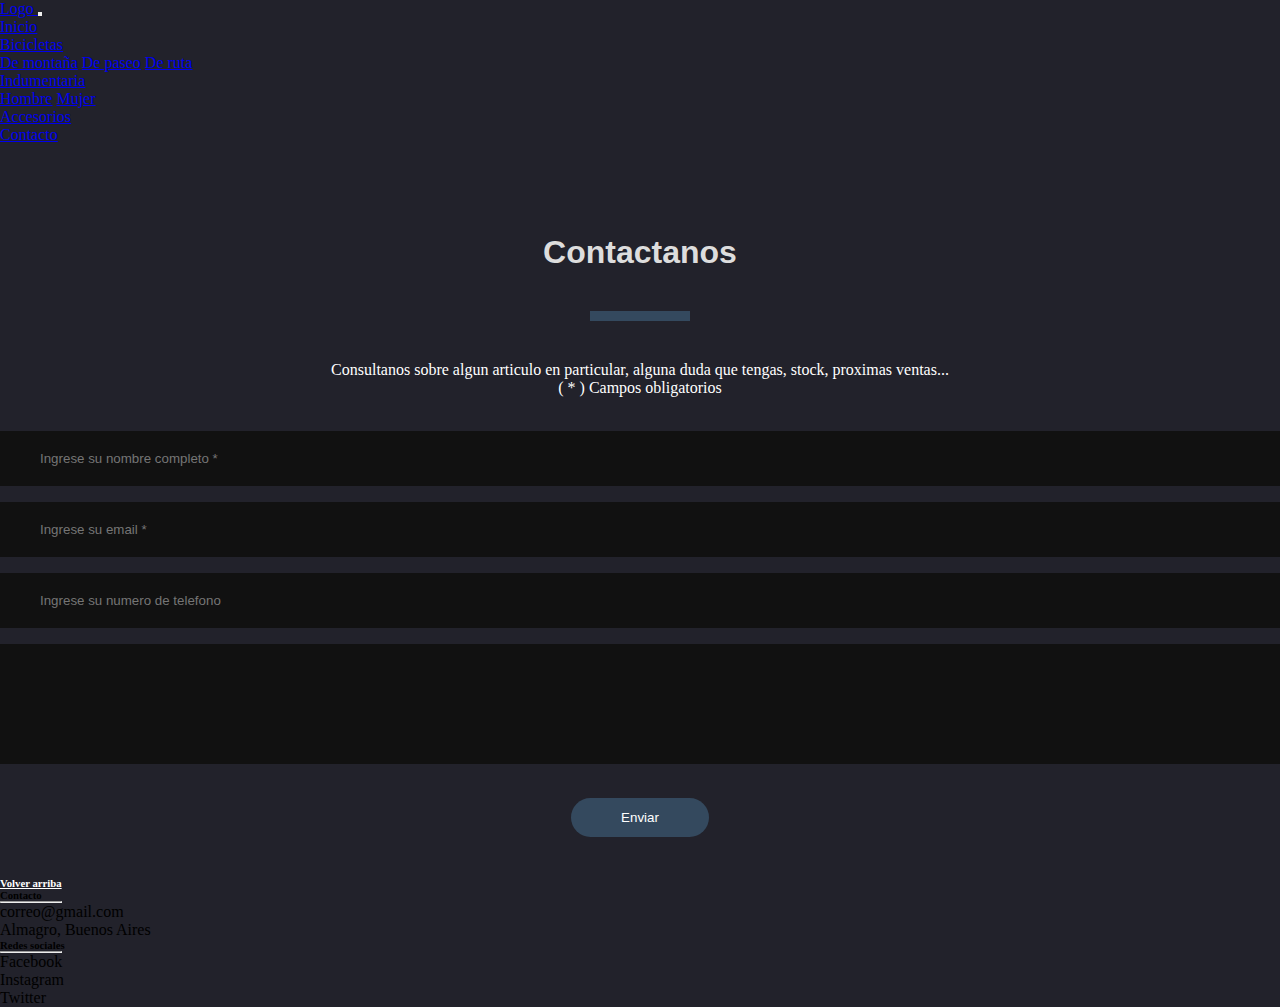
<file: contacto.html>
<!DOCTYPE html>
<html lang="en">
<head>
    <meta charset="UTF-8">
    <meta http-equiv="X-UA-Compatible" content="IE=edge">
    <meta name="viewport" content="width=device-width, initial-scale=1.0">
	<meta name="description" content="Bicicleteria 'Bikeing' - Contacto">
	<meta name="keywords" content="Bicicleta, Bicicletas, Bicicleteria, Casco, Ciclismo, Ciclista, Contacto, Deporte, Deportes, Ejercicio">
	<link rel="stylesheet" href="estilos.css">
	<link rel="stylesheet" href="https://cdn.jsdelivr.net/npm/bootstrap@4.6.0/dist/css/bootstrap.min.css" integrity="sha384-B0vP5xmATw1+K9KRQjQERJvTumQW0nPEzvF6L/Z6nronJ3oUOFUFpCjEUQouq2+l" crossorigin="anonymous">
	<link rel="preconnect" href="https://fonts.gstatic.com">
	<link href="https://fonts.googleapis.com/css2?family=Bowlby+One+SC&display=swap" rel="stylesheet">
    <title>Bikeing™ - Contacto</title>
</head>
<body class="seccionContacto">
    <nav class="navbar navbar-expand-md navbar-light fixed-top bg-dark">
		<div class="container">
			<a href="index.html" class="navbar-brand text-light">
				Logo
			</a>
			<button type="button" class="navbar-toggler" data-toggle="collapse" data-target="#firstNavbar">
				<span class="navbar-toggler-icon"></span>
			</button>
			<div class="collapse navbar-collapse justify-content-md-center" id="firstNavbar">
				<ul class="navbar-nav">
					<li class="nav-item"><a class="nav-link text-light" href="index.html">Inicio</a></li>
					<li class="nav-item dropdown">
						<a href="#" class="nav-link dropdown-toggle text-light" data-toggle="dropdown">
							Bicicletas
						</a>
						<div class="dropdown-menu bg-dark">
							<a href="bicicletasmontaña.html" class="dropdown-item text-light">De montaña</a>
							<a href="bicicletaspaseo.html" class="dropdown-item text-light">De paseo</a>
							<a href="bicicletasruta.html" class="dropdown-item text-light">De ruta</a>
						</div>
						<li class="nav-item dropdown">
							<a href="#" class="nav-link dropdown-toggle text-light" data-toggle="dropdown">
								Indumentaria
							</a>
							<div class="dropdown-menu bg-dark">
								<a href="hombres.html" class="dropdown-item text-light">Hombre</a>
								<a href="mujeres.html" class="dropdown-item text-light">Mujer</a>
							</div>
					<li class="nav-item"><a class="nav-link text-light" href="accesorios.html">Accesorios</a></li>
					<li class="nav-item"><a class="nav-link text-light" href="contacto.html">Contacto</a></li>
				</ul>
			</div>
		</div>
	</nav>
    <form class="formulario" action="">
        <div class="contact-section">
            <h1 class="espacio">Contactanos</h1>
            <div class="border"></div>
            <p class="textoContacto">Consultanos sobre algun articulo en particular, alguna duda que tengas, stock, proximas ventas...</p>
                <form class="contact-form" action="index.html" method="post">
                    <p>( * ) Campos obligatorios</p>
                    <br>
                    <input type="text" class="contact-form-text" placeholder="Ingrese su nombre completo *">
                    <input type="email" class="contact-form-text" placeholder="Ingrese su email *">
                    <input type="text" class="contact-form-text" placeholder="Ingrese su numero de telefono">
                    <textarea class="contact-form-text" placeholder=""></textarea>
                    <br>
                    <input type="submit" class="contact-form-btn" value="Enviar">
                </form>
            </div>
        </div>
    </form>
    <footer class="page-footer font-small unique-color-dark">
        <div class="bg-dark">
            <div class="container">
                <div class="py-4">	  
                    <div>
                        <h6 class="mb-0"><a class="arriba" href="#top">Volver arriba</a></h6>
                    </div>	  
                </div>
            </div>
        </div>	  
        <div class="container text-center text-md-left mt-5">	  		 
            <div class="row mt-3">
                <div class="col-md-4 col-lg-3 col-xl-3 mx-auto mb-md-0 mb-4 text-light">
                    <h6 class="text-uppercase font-weight-bold">Contacto</h6>
                    <hr class="deep-purple accent-2 mb-4 mt-0 d-inline-block mx-auto" style="width: 60px;">
                    <p>correo@gmail.com</p>
                    <p>Almagro, Buenos Aires</p>
                </div> 			
                <div class="col-md-3 col-lg-4 col-xl-3 mx-auto mb-4 text-light">
                    <h6 class="text-uppercase font-weight-bold">Redes sociales</h6>
                    <hr class="deep-purple accent-2 mb-4 mt-0 d-inline-block mx-auto" style="width: 60px;">
                    <p>Facebook</p>
                    <p>Instagram</p>
                    <p>Twitter</p> 
                </div>				
            </div>
        </div>
    </footer>
    <script src="https://code.jquery.com/jquery-3.5.1.slim.min.js" integrity="sha384-DfXdz2htPH0lsSSs5nCTpuj/zy4C+OGpamoFVy38MVBnE+IbbVYUew+OrCXaRkfj" crossorigin="anonymous"></script>
	<script src="https://cdn.jsdelivr.net/npm/popper.js@1.16.1/dist/umd/popper.min.js" integrity="sha384-9/reFTGAW83EW2RDu2S0VKaIzap3H66lZH81PoYlFhbGU+6BZp6G7niu735Sk7lN" crossorigin="anonymous"></script>
	<script src="https://cdn.jsdelivr.net/npm/bootstrap@4.6.0/dist/js/bootstrap.min.js" integrity="sha384-+YQ4JLhjyBLPDQt//I+STsc9iw4uQqACwlvpslubQzn4u2UU2UFM80nGisd026JF" crossorigin="anonymous"></script>
</body>
</html>
</file>
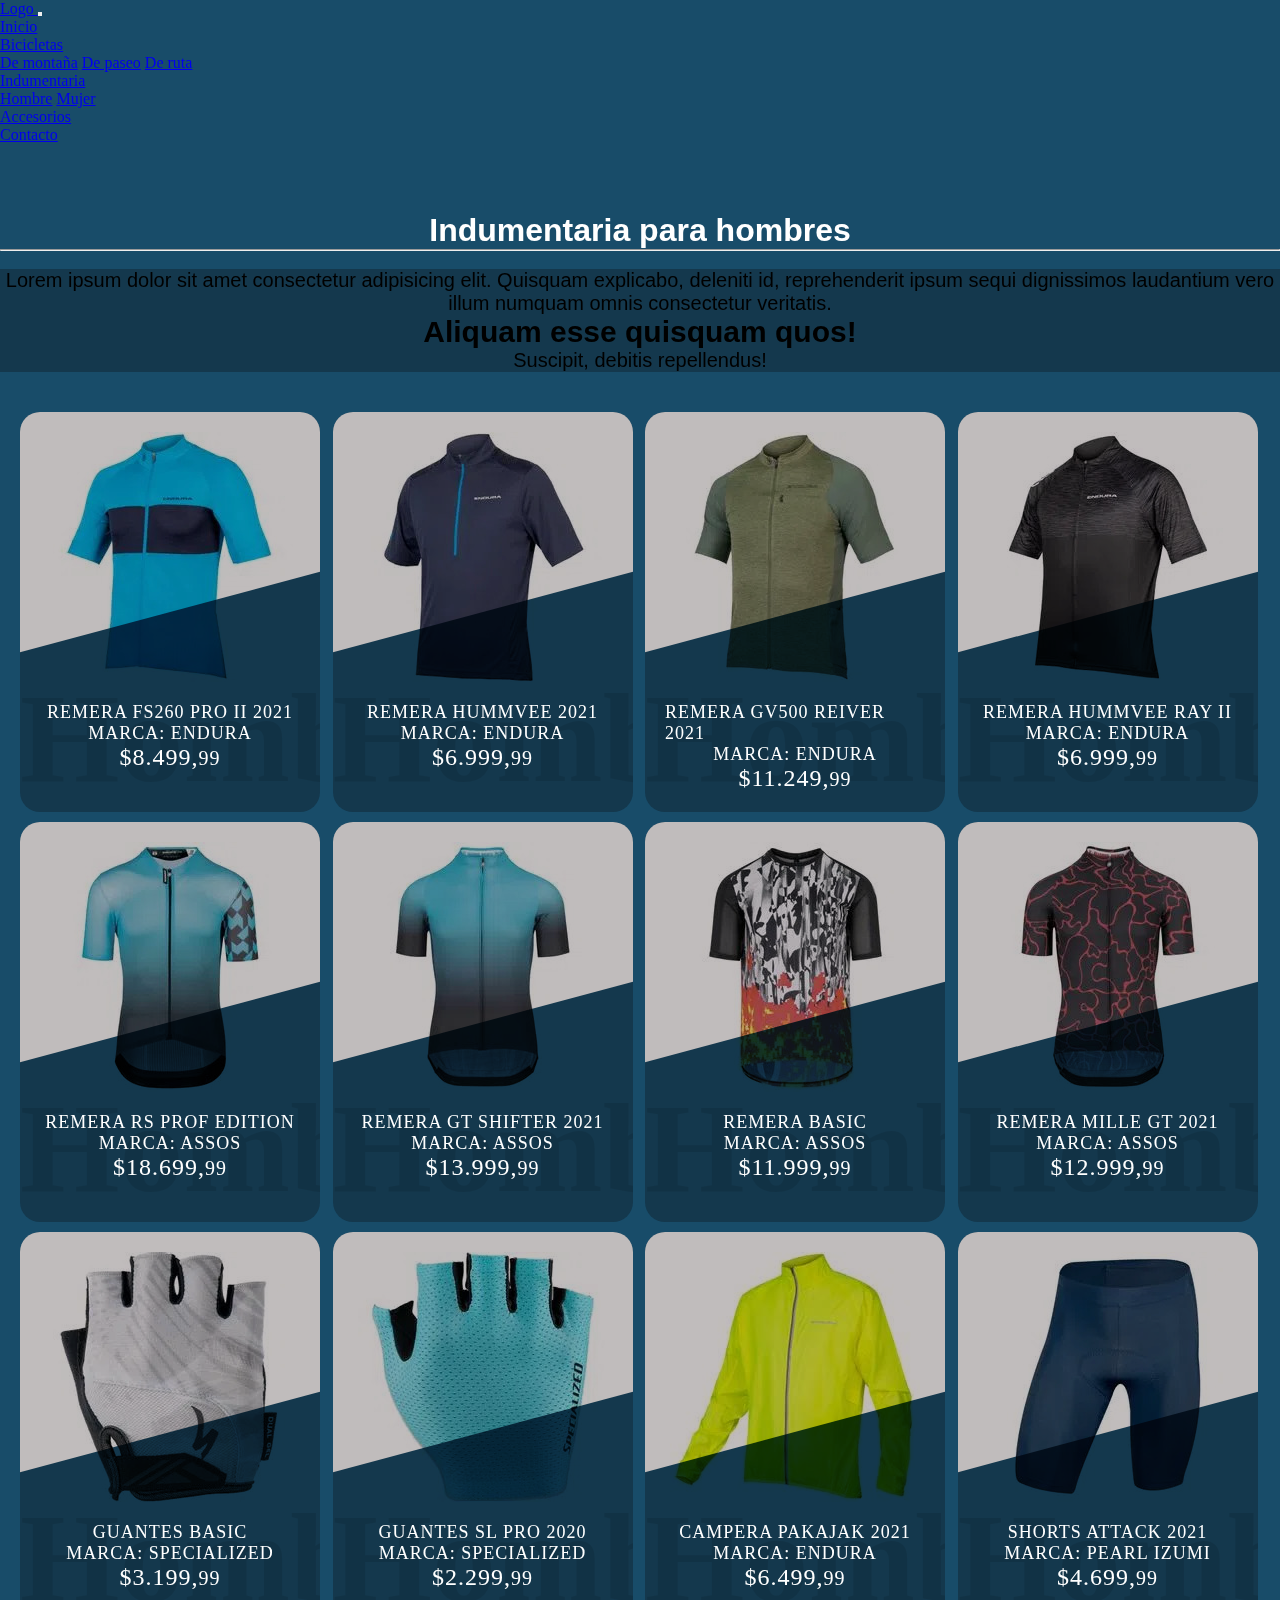
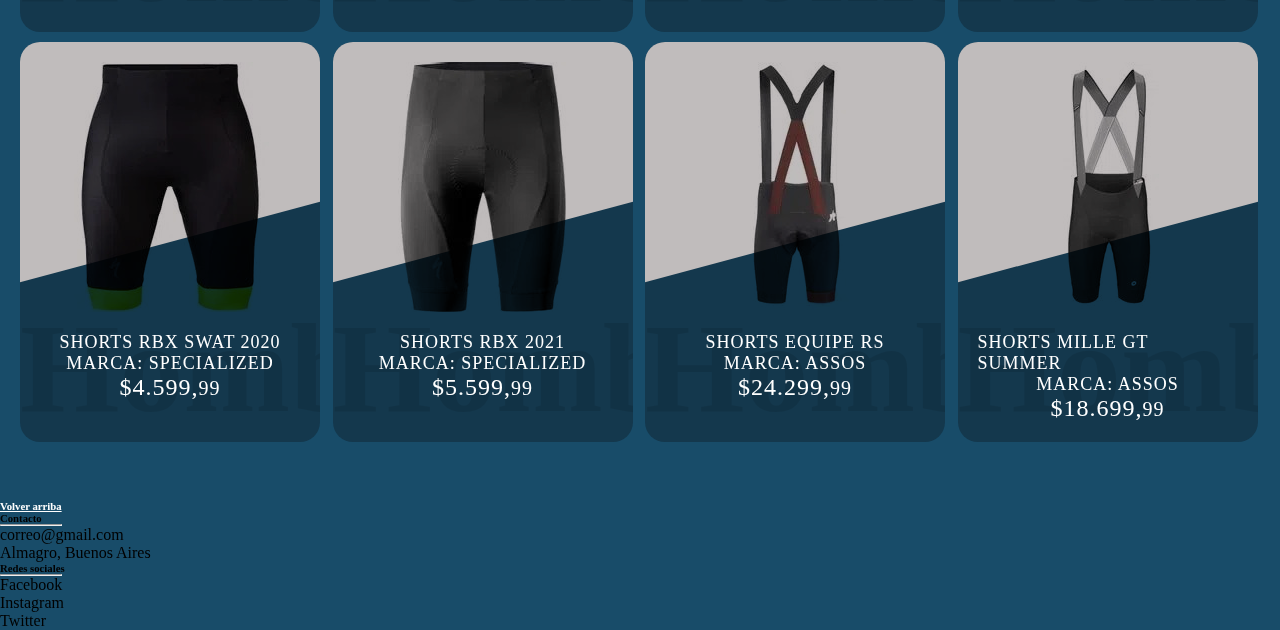
<file: hombres.html>
<!-- Esta sección falta por hacerla responsive -->
<!DOCTYPE html>
<html lang="en">
<head>
    <meta charset="UTF-8">
    <meta http-equiv="X-UA-Compatible" content="IE=edge">
    <meta name="viewport" content="width=device-width, initial-scale=1.0">
	<meta name="description" content="Bicicleteria 'Bikeing' - Indumenteria para hombres">
	<meta name="keywords" content="Bicicleta, Bicicletas, Bicicleteria, Calza, Ciclismo, Ciclista, Deporte, Deportes, Ejercicio, Guantes, Hombre, Indumentaria, Pantalon, Remera, Ropa">
	<link rel="stylesheet" href="estilos.css">
	<link rel="stylesheet" href="https://cdn.jsdelivr.net/npm/bootstrap@4.6.0/dist/css/bootstrap.min.css" integrity="sha384-B0vP5xmATw1+K9KRQjQERJvTumQW0nPEzvF6L/Z6nronJ3oUOFUFpCjEUQouq2+l" crossorigin="anonymous">
	<link rel="preconnect" href="https://fonts.gstatic.com">
	<link href="https://fonts.googleapis.com/css2?family=Bowlby+One+SC&display=swap" rel="stylesheet">
    <title>Bikeing™ - Hombre</title>
</head>
<body class="seccionHombre">
    <nav class="navbar navbar-expand-md navbar-light fixed-top bg-dark">
		<div class="container">
			<a href="index.html" class="navbar-brand text-light">
				Logo
			</a>
			<button type="button" class="navbar-toggler" data-toggle="collapse" data-target="#firstNavbar">
				<span class="navbar-toggler-icon"></span>
			</button>
			<div class="collapse navbar-collapse justify-content-md-center" id="firstNavbar">
				<ul class="navbar-nav">
					<li class="nav-item"><a class="nav-link text-light" href="index.html">Inicio</a></li>
					<li class="nav-item dropdown">
						<a href="#" class="nav-link dropdown-toggle text-light" data-toggle="dropdown">
							Bicicletas
						</a>
						<div class="dropdown-menu bg-dark">
							<a href="bicicletasmontaña.html" class="dropdown-item text-light">De montaña</a>
							<a href="bicicletaspaseo.html" class="dropdown-item text-light">De paseo</a>
							<a href="bicicletasruta.html" class="dropdown-item text-light">De ruta</a>
						</div>
						<li class="nav-item dropdown">
							<a href="#" class="nav-link dropdown-toggle text-light" data-toggle="dropdown">
								Indumentaria
							</a>
							<div class="dropdown-menu bg-dark">
								<a href="hombres.html" class="dropdown-item text-light">Hombre</a>
								<a href="mujeres.html" class="dropdown-item text-light">Mujer</a>
							</div>
					<li class="nav-item"><a class="nav-link text-light" href="accesorios.html">Accesorios</a></li>
					<li class="nav-item"><a class="nav-link text-light" href="contacto.html">Contacto</a></li>
				</ul>
			</div>
		</div>
	</nav>
	<br>
    <h1 class="espacio">Indumentaria para hombres</h1>
	<hr>
	<br>
	<!-- Futuro texto -->
	<div class="textoHombres">
		<p class="textoHombres__adentro">Lorem ipsum dolor sit amet consectetur adipisicing elit. Quisquam explicabo, deleniti id, reprehenderit ipsum sequi dignissimos laudantium vero illum numquam omnis consectetur veritatis.</p>
		<p class="textoNegrita">Aliquam esse quisquam quos!</p>
		<p class="textoHombres__adentro">Suscipit, debitis repellendus!</p>
	</div>	<div class="grid-container">
		<div class="cardHombre">
			<div class="imgBxHombre">
				<img src="multimedia/hombre1.jpg">
			</div>
			<div class="contentBxHombre">
				<h3>Remera FS260 Pro II 2021</h3>
				<h3>Marca: Endura</h3>
				<h2 class="price">$8.499,<small>99</small></h2>
				<a href="#" class="buy">Añadir al carrito</a>
			</div>
		</div>
		<div class="cardHombre">
			<div class="imgBxHombre">
				<img src="multimedia/hombre2.jpg">
			</div>
			<div class="contentBxHombre">
				<h3>Remera Hummvee 2021</h3>
				<h3>Marca: Endura</h3>
				<h2 class="price">$6.999,<small>99</small></h2>
				<a href="#" class="buy">Añadir al carrito</a>
			</div>
		</div>
		<div class="cardHombre">
			<div class="imgBxHombre">
				<img src="multimedia/hombre3.jpg">
			</div>
			<div class="contentBxHombre">
				<h3>Remera GV500 Reiver 2021</h3>
				<h3>Marca: Endura</h3>
				<h2 class="price">$11.249,<small>99</small></h2>
				<a href="#" class="buy">Añadir al carrito</a>
			</div>
		</div>
		<div class="cardHombre">
			<div class="imgBxHombre">
				<img src="multimedia/hombre4.jpg">
			</div>
			<div class="contentBxHombre">
				<h3>Remera Hummvee Ray II</h3>
				<h3>Marca: Endura</h3>
				<h2 class="price">$6.999,<small>99</small></h2>
				<a href="#" class="buy">Añadir al carrito</a>
			</div>
		</div>
		<div class="cardHombre">
			<div class="imgBxHombre">
				<img src="multimedia/hombre5.jpg">
			</div>
			<div class="contentBxHombre">
				<h3>Remera RS Prof Edition</h3>
				<h3>Marca: Assos</h3>
				<h2 class="price">$18.699,<small>99</small></h2>
				<a href="#" class="buy">Añadir al carrito</a>
			</div>
		</div>
		<div class="cardHombre">
			<div class="imgBxHombre">
				<img src="multimedia/hombre6.jpg">
			</div>
			<div class="contentBxHombre">
				<h3>Remera GT Shifter 2021</h3>
				<h3>Marca: Assos</h3>
				<h2 class="price">$13.999,<small>99</small></h2>
				<a href="#" class="buy">Añadir al carrito</a>
			</div>
		</div>
		<div class="cardHombre">
			<div class="imgBxHombre">
				<img src="multimedia/hombre7.jpg">
			</div>
			<div class="contentBxHombre">
				<h3>Remera basic</h3>
				<h3>Marca: Assos</h3>
				<h2 class="price">$11.999,<small>99</small></h2>
				<a href="#" class="buy">Añadir al carrito</a>
			</div>
		</div>
		<div class="cardHombre">
			<div class="imgBxHombre">
				<img src="multimedia/hombre8.jpg">
			</div>
			<div class="contentBxHombre">
				<h3>Remera Mille GT 2021</h3>
				<h3>Marca: Assos</h3>
				<h2 class="price">$12.999,<small>99</small></h2>
				<a href="#" class="buy">Añadir al carrito</a>
			</div>
		</div>
		<div class="cardHombre">
			<div class="imgBxHombre">
				<img src="multimedia/hombre9.jpg">
			</div>
			<div class="contentBxHombre">
				<h3>Guantes Basic</h3>
				<h3>Marca: Specialized</h3>
				<h2 class="price">$3.199,<small>99</small></h2>
				<a href="#" class="buy">Añadir al carrito</a>
			</div>
		</div>
		<div class="cardHombre">
			<div class="imgBxHombre">
				<img src="multimedia/hombre10.jpg">
			</div>
			<div class="contentBxHombre">
				<h3>Guantes SL Pro 2020</h3>
				<h3>Marca: Specialized</h3>
				<h2 class="price">$2.299,<small>99</small></h2>
				<a href="#" class="buy">Añadir al carrito</a>
			</div>
		</div>
		<div class="cardHombre">
			<div class="imgBxHombre">
				<img src="multimedia/hombre11.jpg">
			</div>
			<div class="contentBxHombre">
				<h3>Campera Pakajak 2021</h3>
				<h3>Marca: Endura</h3>
				<h2 class="price">$6.499,<small>99</small></h2>
				<a href="#" class="buy">Añadir al carrito</a>
			</div>
		</div>
		<div class="cardHombre">
			<div class="imgBxHombre">
				<img src="multimedia/hombre12.jpg">
			</div>
			<div class="contentBxHombre">
				<h3>Shorts Attack 2021</h3>
				<h3>Marca: Pearl Izumi</h3>
				<h2 class="price">$4.699,<small>99</small></h2>
				<a href="#" class="buy">Añadir al carrito</a>
			</div>
		</div>
		<div class="cardHombre">
			<div class="imgBxHombre">
				<img src="multimedia/hombre13.jpg">
			</div>
			<div class="contentBxHombre">
				<h3>Shorts RBX SWAT 2020</h3>
				<h3>Marca: Specialized</h3>
				<h2 class="price">$4.599,<small>99</small></h2>
				<a href="#" class="buy">Añadir al carrito</a>
			</div>
		</div>
		<div class="cardHombre">
			<div class="imgBxHombre">
				<img src="multimedia/hombre14.jpg">
			</div>
			<div class="contentBxHombre">
				<h3>Shorts RBX 2021</h3>
				<h3>Marca: Specialized</h3>
				<h2 class="price">$5.599,<small>99</small></h2>
				<a href="#" class="buy">Añadir al carrito</a>
			</div>
		</div>
		<div class="cardHombre">
			<div class="imgBxHombre">
				<img src="multimedia/hombre15.jpg">
			</div>
			<div class="contentBxHombre">
				<h3>Shorts Equipe RS</h3>
				<h3>Marca: Assos</h3>
				<h2 class="price">$24.299,<small>99</small></h2>
				<a href="#" class="buy">Añadir al carrito</a>
			</div>
		</div>
		<div class="cardHombre">
			<div class="imgBxHombre">
				<img src="multimedia/hombre16.jpg">
			</div>
			<div class="contentBxHombre">
				<h3>Shorts MILLE GT Summer</h3>
				<h3>Marca: Assos</h3>
				<h2 class="price">$18.699,<small>99</small></h2>
				<a href="#" class="buy">Añadir al carrito</a>
			</div>
		</div>
		</div>
	<br>
	<footer class="page-footer font-small unique-color-dark">
		<div class="bg-dark">
			<div class="container">
				<div class="py-4">	  
					<div>
						<h6 class="mb-0"><a class="arriba" href="#top">Volver arriba</a></h6>
					</div>	  
				</div>
			</div>
		</div>	  
		<div class="container text-center text-md-left mt-5">	  		 
			<div class="row mt-3">
				<div class="col-md-4 col-lg-3 col-xl-3 mx-auto mb-md-0 mb-4 text-light">
					<h6 class="text-uppercase font-weight-bold">Contacto</h6>
					<hr class="deep-purple accent-2 mb-4 mt-0 d-inline-block mx-auto" style="width: 60px;">
					<p>correo@gmail.com</p>
					<p>Almagro, Buenos Aires</p>
				</div> 			
				<div class="col-md-3 col-lg-4 col-xl-3 mx-auto mb-4 text-light">
					<h6 class="text-uppercase font-weight-bold">Redes sociales</h6>
					<hr class="deep-purple accent-2 mb-4 mt-0 d-inline-block mx-auto" style="width: 60px;">
					<p>Facebook</p>
					<p>Instagram</p>
					<p>Twitter</p> 
				</div>				
			</div>
		</div>
	</footer>
	<script src="https://code.jquery.com/jquery-3.5.1.slim.min.js" integrity="sha384-DfXdz2htPH0lsSSs5nCTpuj/zy4C+OGpamoFVy38MVBnE+IbbVYUew+OrCXaRkfj" crossorigin="anonymous"></script>
	<script src="https://cdn.jsdelivr.net/npm/popper.js@1.16.1/dist/umd/popper.min.js" integrity="sha384-9/reFTGAW83EW2RDu2S0VKaIzap3H66lZH81PoYlFhbGU+6BZp6G7niu735Sk7lN" crossorigin="anonymous"></script>
	<script src="https://cdn.jsdelivr.net/npm/bootstrap@4.6.0/dist/js/bootstrap.min.js" integrity="sha384-+YQ4JLhjyBLPDQt//I+STsc9iw4uQqACwlvpslubQzn4u2UU2UFM80nGisd026JF" crossorigin="anonymous"></script>
</body>
</html>
</file>
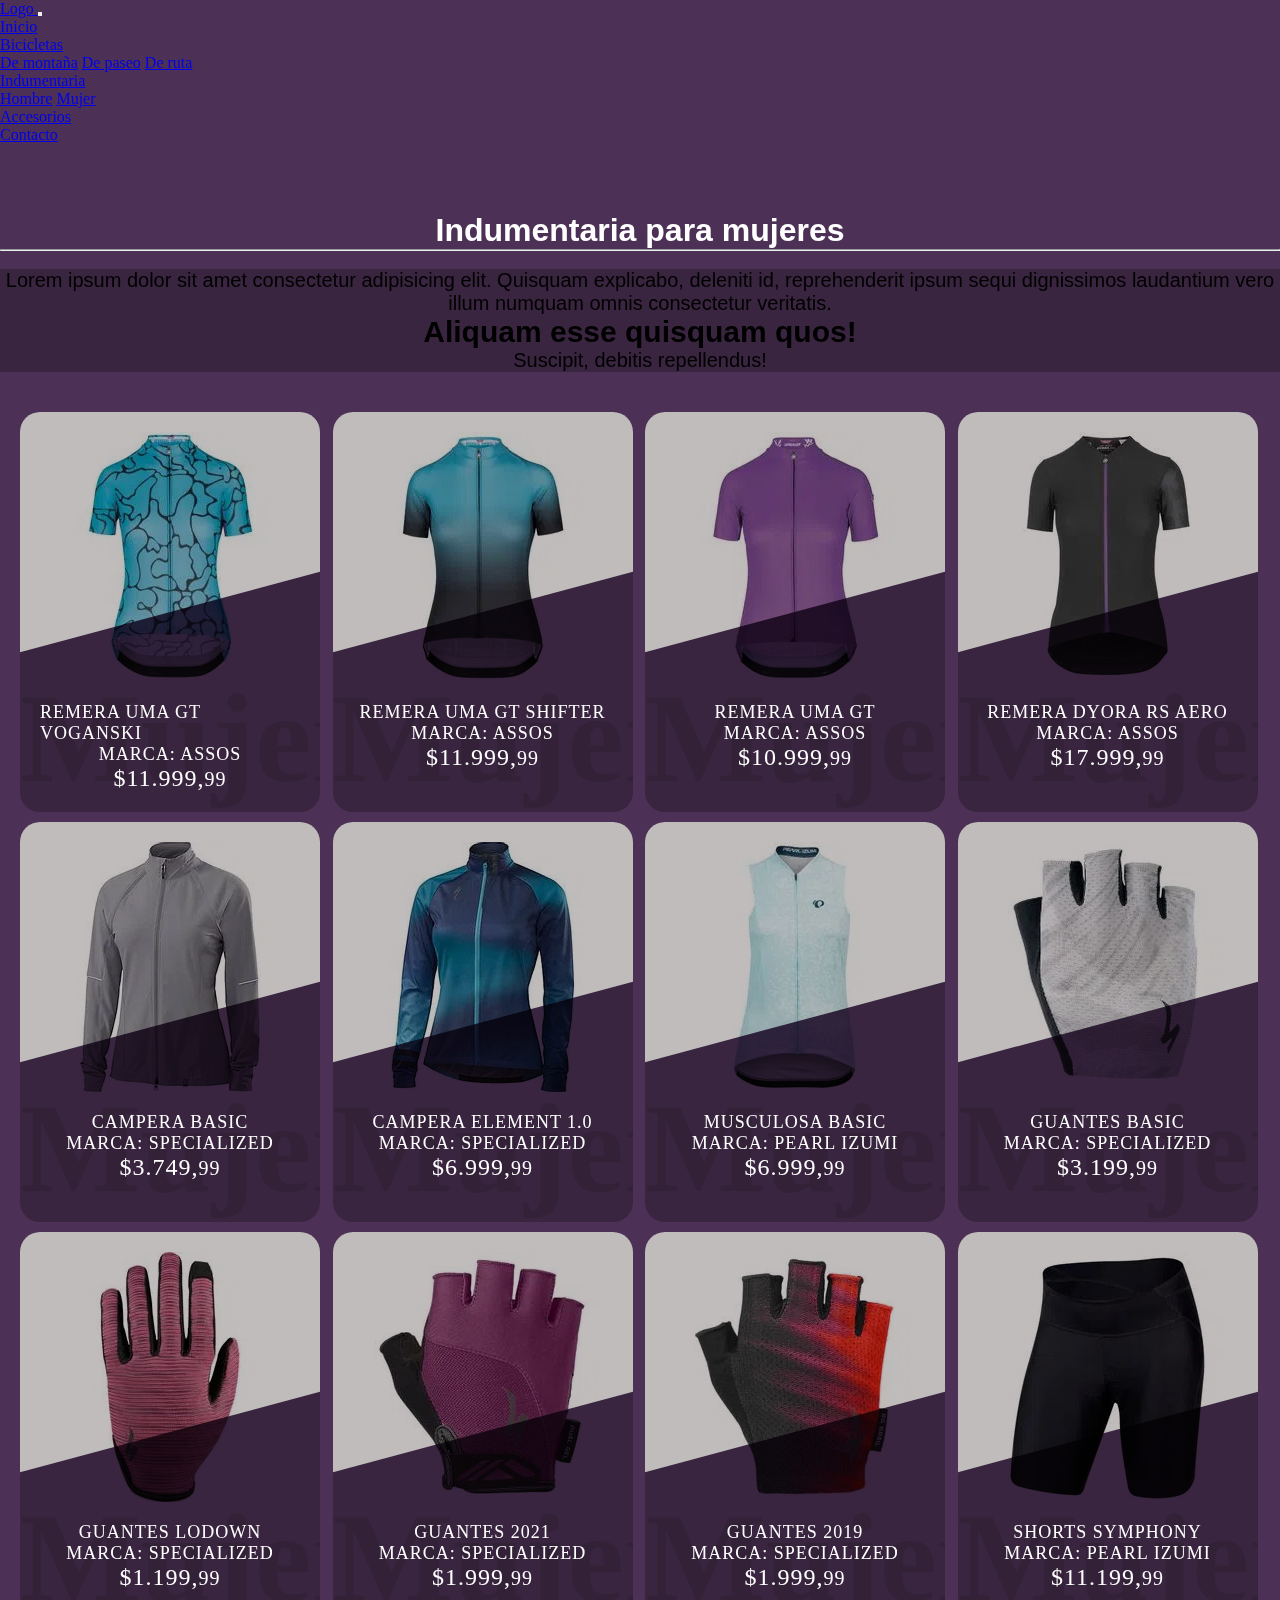
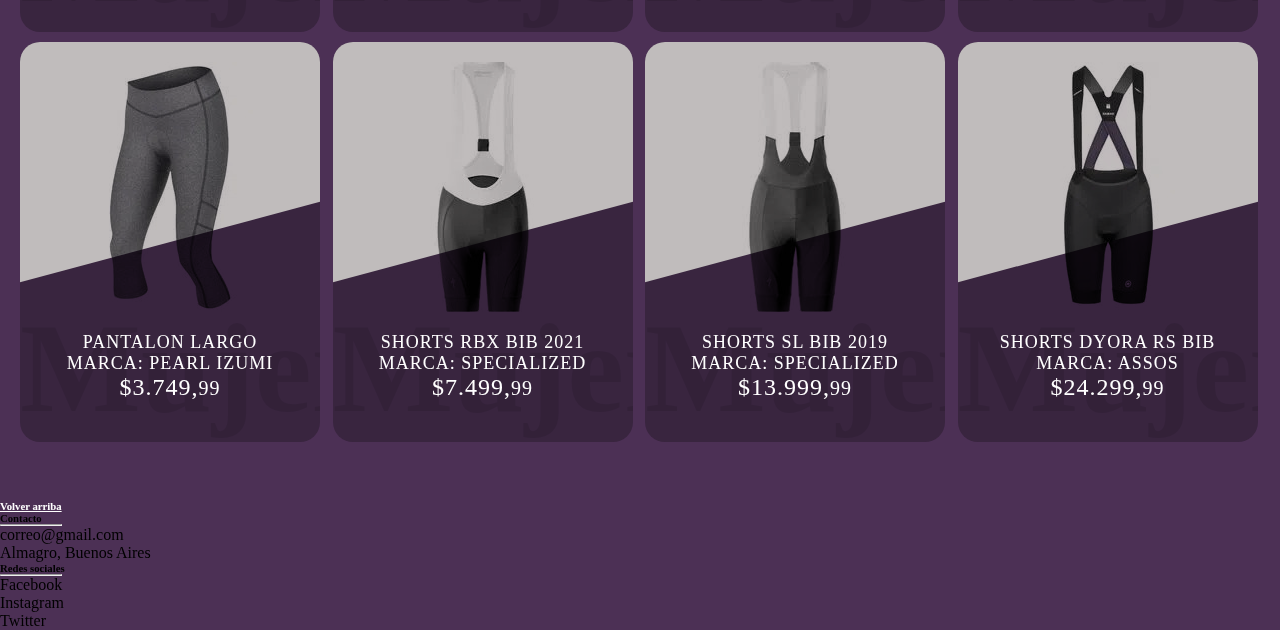
<file: mujeres.html>
<!-- Esta sección falta por hacerla responsive -->
<!DOCTYPE html>
<html lang="en">
<head>
    <meta charset="UTF-8">
    <meta http-equiv="X-UA-Compatible" content="IE=edge">
    <meta name="viewport" content="width=device-width, initial-scale=1.0">
	<meta name="description" content="Bicicleteria 'Bikeing' - Indumentaria para mujeres">
	<meta name="keywords" content="Bicicleta, Bicicletas, Bicicleteria, Calza, Ciclismo, Ciclista, Deporte, Deportes, Ejercicio, Guantes, Indumentaria, Mujer, Pantalon, Remera, Ropa">
	<link rel="stylesheet" href="estilos.css">
	<link rel="stylesheet" href="https://cdn.jsdelivr.net/npm/bootstrap@4.6.0/dist/css/bootstrap.min.css" integrity="sha384-B0vP5xmATw1+K9KRQjQERJvTumQW0nPEzvF6L/Z6nronJ3oUOFUFpCjEUQouq2+l" crossorigin="anonymous">
	<link rel="preconnect" href="https://fonts.gstatic.com">
	<link href="https://fonts.googleapis.com/css2?family=Bowlby+One+SC&display=swap" rel="stylesheet">
    <title>Bikeing™ - Mujer</title>
</head>
<body class="seccionMujer">
    <nav class="navbar navbar-expand-md navbar-light fixed-top bg-dark">
		<div class="container">
			<a href="index.html" class="navbar-brand text-light">
				Logo
			</a>
			<button type="button" class="navbar-toggler" data-toggle="collapse" data-target="#firstNavbar">
				<span class="navbar-toggler-icon"></span>
			</button>
			<div class="collapse navbar-collapse justify-content-md-center" id="firstNavbar">
				<ul class="navbar-nav">
					<li class="nav-item"><a class="nav-link text-light" href="index.html">Inicio</a></li>
					<li class="nav-item dropdown">
						<a href="#" class="nav-link dropdown-toggle text-light" data-toggle="dropdown">
							Bicicletas
						</a>
						<div class="dropdown-menu bg-dark">
							<a href="bicicletasmontaña.html" class="dropdown-item text-light">De montaña</a>
							<a href="bicicletaspaseo.html" class="dropdown-item text-light">De paseo</a>
							<a href="bicicletasruta.html" class="dropdown-item text-light">De ruta</a>
						</div>
						<li class="nav-item dropdown">
							<a href="#" class="nav-link dropdown-toggle text-light" data-toggle="dropdown">
								Indumentaria
							</a>
							<div class="dropdown-menu bg-dark">
								<a href="hombres.html" class="dropdown-item text-light">Hombre</a>
								<a href="mujeres.html" class="dropdown-item text-light">Mujer</a>
							</div>
					<li class="nav-item"><a class="nav-link text-light" href="accesorios.html">Accesorios</a></li>
					<li class="nav-item"><a class="nav-link text-light" href="contacto.html">Contacto</a></li>
				</ul>
			</div>
		</div>
	</nav>
	<br>
    <h1 class="espacio">Indumentaria para mujeres</h1>
	<hr>
	<br>
	<!-- Futuro texto -->
	<div class="textoMujeres">
		<p class="textoMujeres__adentro">Lorem ipsum dolor sit amet consectetur adipisicing elit. Quisquam explicabo, deleniti id, reprehenderit ipsum sequi dignissimos laudantium vero illum numquam omnis consectetur veritatis.</p>
		<p class="textoNegrita">Aliquam esse quisquam quos!</p>
		<p class="textoMujeres__adentro">Suscipit, debitis repellendus!</p>
	</div>	<div class="grid-container">
		<div class="cardMujer">
			<div class="imgBxMujer">
				<img src="multimedia/mujer1.jpg">
			</div>
			<div class="contentBxMujer">
				<h3>Remera Uma GT Voganski</h3>
				<h3>Marca: Assos</h3>
				<h2 class="price">$11.999,<small>99</small></h2>
				<a href="#" class="buy">Añadir al carrito</a>
			</div>
		</div>
		<div class="cardMujer">
			<div class="imgBxMujer">
				<img src="multimedia/mujer2.jpg">
			</div>
			<div class="contentBxMujer">
				<h3>Remera Uma GT Shifter</h3>
				<h3>Marca: Assos</h3>
				<h2 class="price">$11.999,<small>99</small></h2>
				<a href="#" class="buy">Añadir al carrito</a>
			</div>
		</div>
		<div class="cardMujer">
			<div class="imgBxMujer">
				<img src="multimedia/mujer3.jpg">
			</div>
			<div class="contentBxMujer">
				<h3>Remera Uma GT</h3>
				<h3>Marca: Assos</h3>
				<h2 class="price">$10.999,<small>99</small></h2>
				<a href="#" class="buy">Añadir al carrito</a>
			</div>
		</div>
		<div class="cardMujer">
			<div class="imgBxMujer">
				<img src="multimedia/mujer4.jpg">
			</div>
			<div class="contentBxMujer">
				<h3>Remera Dyora RS Aero</h3>
				<h3>Marca: Assos</h3>
				<h2 class="price">$17.999,<small>99</small></h2>
				<a href="#" class="buy">Añadir al carrito</a>
			</div>
		</div>
		<div class="cardMujer">
			<div class="imgBxMujer">
				<img src="multimedia/mujer5.jpg">
			</div>
			<div class="contentBxMujer">
				<h3>Campera Basic</h3>
				<h3>Marca: Specialized</h3>
				<h2 class="price">$3.749,<small>99</small></h2>
				<a href="#" class="buy">Añadir al carrito</a>
			</div>
		</div>
		<div class="cardMujer">
			<div class="imgBxMujer">
				<img src="multimedia/mujer6.jpg">
			</div>
			<div class="contentBxMujer">
				<h3>Campera Element 1.0</h3>
				<h3>Marca: Specialized</h3>
				<h2 class="price">$6.999,<small>99</small></h2>
				<a href="#" class="buy">Añadir al carrito</a>
			</div>
		</div>
		<div class="cardMujer">
			<div class="imgBxMujer">
				<img src="multimedia/mujer7.jpg">
			</div>
			<div class="contentBxMujer">
				<h3>Musculosa Basic</h3>
				<h3>Marca: Pearl Izumi</h3>
				<h2 class="price">$6.999,<small>99</small></h2>
				<a href="#" class="buy">Añadir al carrito</a>
			</div>
		</div>
		<div class="cardMujer">
			<div class="imgBxMujer">
				<img src="multimedia/mujer8.jpg">
			</div>
			<div class="contentBxMujer">
				<h3>Guantes Basic</h3>
				<h3>Marca: Specialized</h3>
				<h2 class="price">$3.199,<small>99</small></h2>
				<a href="#" class="buy">Añadir al carrito</a>
			</div>
		</div>
		<div class="cardMujer">
			<div class="imgBxMujer">
				<img src="multimedia/mujer9.jpg">
			</div>
			<div class="contentBxMujer">
				<h3>Guantes LoDown</h3>
				<h3>Marca: Specialized</h3>
				<h2 class="price">$1.199,<small>99</small></h2>
				<a href="#" class="buy">Añadir al carrito</a>
			</div>
		</div>
		<div class="cardMujer">
			<div class="imgBxMujer">
				<img src="multimedia/mujer10.jpg">
			</div>
			<div class="contentBxMujer">
				<h3>Guantes 2021</h3>
				<h3>Marca: Specialized</h3>
				<h2 class="price">$1.999,<small>99</small></h2>
				<a href="#" class="buy">Añadir al carrito</a>
			</div>
		</div>
		<div class="cardMujer">
			<div class="imgBxMujer">
				<img src="multimedia/mujer11.jpg">
			</div>
			<div class="contentBxMujer">
				<h3>Guantes 2019</h3>
				<h3>Marca: Specialized</h3>
				<h2 class="price">$1.999,<small>99</small></h2>
				<a href="#" class="buy">Añadir al carrito</a>
			</div>
		</div>
		<div class="cardMujer">
			<div class="imgBxMujer">
				<img src="multimedia/mujer12.jpg">
			</div>
			<div class="contentBxMujer">
				<h3>Shorts Symphony</h3>
				<h3>Marca: Pearl Izumi</h3>
				<h2 class="price">$11.199,<small>99</small></h2>
				<a href="#" class="buy">Añadir al carrito</a>
			</div>
		</div>
		<div class="cardMujer">
			<div class="imgBxMujer">
				<img src="multimedia/mujer13.jpg">
			</div>
			<div class="contentBxMujer">
				<h3>Pantalon largo</h3>
				<h3>Marca: Pearl Izumi</h3>
				<h2 class="price">$3.749,<small>99</small></h2>
				<a href="#" class="buy">Añadir al carrito</a>
			</div>
		</div>
		<div class="cardMujer">
			<div class="imgBxMujer">
				<img src="multimedia/mujer14.jpg">
			</div>
			<div class="contentBxMujer">
				<h3>Shorts RBX Bib 2021</h3>
				<h3>Marca: Specialized</h3>
				<h2 class="price">$7.499,<small>99</small></h2>
				<a href="#" class="buy">Añadir al carrito</a>
			</div>
		</div>
		<div class="cardMujer">
			<div class="imgBxMujer">
				<img src="multimedia/mujer15.jpg">
			</div>
			<div class="contentBxMujer">
				<h3>Shorts SL Bib 2019</h3>
				<h3>Marca: Specialized</h3>
				<h2 class="price">$13.999,<small>99</small></h2>
				<a href="#" class="buy">Añadir al carrito</a>
			</div>
		</div>
		<div class="cardMujer">
			<div class="imgBxMujer">
				<img src="multimedia/mujer16.jpg">
			</div>
			<div class="contentBxMujer">
				<h3>Shorts Dyora RS Bib</h3>
				<h3>Marca: Assos</h3>
				<h2 class="price">$24.299,<small>99</small></h2>
				<a href="#" class="buy">Añadir al carrito</a>
			</div>
		</div>
		</div>
	<br>
	<footer class="page-footer font-small unique-color-dark">
		<div class="bg-dark">
			<div class="container">
				<div class="py-4">	  
					<div>
						<h6 class="mb-0"><a class="arriba" href="#top">Volver arriba</a></h6>
					</div>	  
				</div>
			</div>
		</div>	  
		<div class="container text-center text-md-left mt-5">	  		 
			<div class="row mt-3">
				<div class="col-md-4 col-lg-3 col-xl-3 mx-auto mb-md-0 mb-4 text-light">
					<h6 class="text-uppercase font-weight-bold">Contacto</h6>
					<hr class="deep-purple accent-2 mb-4 mt-0 d-inline-block mx-auto" style="width: 60px;">
					<p>correo@gmail.com</p>
					<p>Almagro, Buenos Aires</p>
				</div> 			
				<div class="col-md-3 col-lg-4 col-xl-3 mx-auto mb-4 text-light">
					<h6 class="text-uppercase font-weight-bold">Redes sociales</h6>
					<hr class="deep-purple accent-2 mb-4 mt-0 d-inline-block mx-auto" style="width: 60px;">
					<p>Facebook</p>
					<p>Instagram</p>
					<p>Twitter</p> 
				</div>				
			</div>
		</div>
	</footer>
	<script src="https://code.jquery.com/jquery-3.5.1.slim.min.js" integrity="sha384-DfXdz2htPH0lsSSs5nCTpuj/zy4C+OGpamoFVy38MVBnE+IbbVYUew+OrCXaRkfj" crossorigin="anonymous"></script>
	<script src="https://cdn.jsdelivr.net/npm/popper.js@1.16.1/dist/umd/popper.min.js" integrity="sha384-9/reFTGAW83EW2RDu2S0VKaIzap3H66lZH81PoYlFhbGU+6BZp6G7niu735Sk7lN" crossorigin="anonymous"></script>
	<script src="https://cdn.jsdelivr.net/npm/bootstrap@4.6.0/dist/js/bootstrap.min.js" integrity="sha384-+YQ4JLhjyBLPDQt//I+STsc9iw4uQqACwlvpslubQzn4u2UU2UFM80nGisd026JF" crossorigin="anonymous"></script>
</body>
</html>
</file>
<file: estilos.css>
* {
  padding: 0;
  margin: 0;
}
.grid-container {
  display: grid;
  grid-template-columns: 1fr 1fr 1fr 1fr;
  grid-template-rows: 1fr 1fr 1fr 1fr;
  gap: 10px;
  margin: 40px 20px;
  grid-template-areas: ". . . ."
". . . ."
". . . ."
". . . .";
}
.fondoVideo {
  background-color: black;
}
.fondoVideo__video {
  height: 500px;
  width: 100%;
}
.textoInicio {
  background-color: black;
  font-size: 30px;
  font-family: Verdana, Geneva, Tahoma, sans-serif;
  text-align: center;
  margin-bottom: -16px;
}
.textoInicio__adentro {
  color: white;
}
.textoInicio__adentro--otro {
  color: #B1AFA5;
  font-size: 40px;
  font-weight: bolder;
}
.textoBiciMontaña {
  background-color: #332e26;
  font-size: 20px;
  font-family: Verdana, Geneva, Tahoma, sans-serif;
  text-align: center;
}
.textoBiciMontaña__adentro {
  color: black;
}
.textoBiciPaseo {
  background-color: #324d33;
  font-size: 20px;
  font-family: Verdana, Geneva, Tahoma, sans-serif;
  text-align: center;
}
.textoBiciPaseo__adentro {
  color: black;
}
.textoBiciRuta {
  background-color: #4a4e50;
  font-size: 20px;
  font-family: Verdana, Geneva, Tahoma, sans-serif;
  text-align: center;
}
.textoBiciRuta__adentro {
  color: black;
}
.textoHombres {
  background-color: #14384d;
  font-size: 20px;
  font-family: Verdana, Geneva, Tahoma, sans-serif;
  text-align: center;
}
.textoHombres__adentro {
  color: black;
}
.textoMujeres {
  background-color: #39253f;
  font-size: 20px;
  font-family: Verdana, Geneva, Tahoma, sans-serif;
  text-align: center;
}
.textoMujeres__adentro {
  color: black;
}
.textoAccesorios {
  background-color: #523f18;
  font-size: 20px;
  font-family: Verdana, Geneva, Tahoma, sans-serif;
  text-align: center;
}
.textoAccesorios__adentro {
  color: black;
}
.textoNegrita {
  color: black;
  font-size: 30px;
  font-weight: bolder;
}
.seccionInicio {
  background-color: #141418;
}
.seccionMontaña {
  background-color: #4e4538;
}
.seccionPaseo {
  background-color: #406842;
}
.seccionRuta {
  background-color: #5c6366;
}
.seccionHombre {
  background-color: #184c69;
}
.seccionMujer {
  background-color: #4c3055;
}
.seccionAccesorio {
  background-color: #6b511d;
}
.seccionContacto {
  background-color: #22222b;
}
.cardMTB {
  position: relative;
  width: 300px;
  height: 400px;
  background: #332e26;
  border-radius: 20px;
  overflow: hidden; }
  .cardMTB::before {
    content: '';
    position: absolute;
    top: -50%;
    width: 100%;
    height: 100%;
    background: #c0bcbc;
    transform: skewY(345deg);
    transition: 0.5s; }
  .cardMTB:hover::before {
    top: -70%;
    transform: skewY(390deg); }
  .cardMTB:hover .imgBxMTB img {
    max-width: 50%; }
  .cardMTB:hover .contentBxMTB .buy {
    top: 0;
    opacity: 1; }
  .cardMTB::after {
    content: 'Montaña';
    position: absolute;
    bottom: 0;
    left: 0;
    font-weight: 600;
    font-size: 8em;
    color: rgba(0, 0, 0, 0.1); }
  .cardMTB .imgBxMTB {
    position: relative;
    width: 100%;
    display: flex;
    justify-content: center;
    align-items: center;
    padding-top: 20px;
    z-index: 1;
    mix-blend-mode: multiply; }
    .cardMTB .imgBxMTB img {
      max-width: 100%;
      transition: 0.5s; }
  .cardMTB .contentBxMTB {
    position: relative;
    padding: 20px;
    display: flex;
    justify-content: center;
    align-items: center;
    flex-direction: column;
    z-index: 1; }
    .cardMTB .contentBxMTB h3 {
      font-size: 18px;
      color: #fff;
      font-weight: 500;
      text-transform: uppercase;
      letter-spacing: 1px; }
    .cardMTB .contentBxMTB .price {
      font-size: 24px;
      color: #fff;
      font-weight: 500;
      letter-spacing: 1px; }
    .cardMTB .contentBxMTB .buy {
      position: relative;
      top: 200px;
      opacity: 0;
      padding: 10px 30px;
      margin-top: 15px;
      color: #fff;
      text-decoration: none;
      background: #4e4538;
      border-radius: 30px;
      text-transform: uppercase;
      letter-spacing: 1px;
      transition: 0.5s; }
.cardPaseo {
  position: relative;
  width: 300px;
  height: 400px;
  background: #324d33;
  border-radius: 20px;
  overflow: hidden; }
  .cardPaseo::before {
    content: '';
    position: absolute;
    top: -50%;
    width: 100%;
    height: 100%;
    background: #c0bcbc;
    transform: skewY(345deg);
    transition: 0.5s; }
  .cardPaseo:hover::before {
    top: -70%;
    transform: skewY(390deg); }
  .cardPaseo:hover .imgBxPaseo img {
    max-width: 50%; }
  .cardPaseo:hover .contentBxPaseo .buy {
    top: 0;
    opacity: 1; }
  .cardPaseo::after {
    content: 'Paseo';
    position: absolute;
    bottom: 0;
    left: 0;
    font-weight: 600;
    font-size: 8em;
    color: rgba(0, 0, 0, 0.1); }
  .cardPaseo .imgBxPaseo {
    position: relative;
    width: 100%;
    display: flex;
    justify-content: center;
    align-items: center;
    padding-top: 20px;
    z-index: 1;
    mix-blend-mode: multiply; }
    .cardPaseo .imgBxPaseo img {
      max-width: 100%;
      transition: 0.5s; }
  .cardPaseo .contentBxPaseo {
    position: relative;
    padding: 20px;
    display: flex;
    justify-content: center;
    align-items: center;
    flex-direction: column;
    z-index: 1; }
    .cardPaseo .contentBxPaseo h3 {
      font-size: 18px;
      color: #fff;
      font-weight: 500;
      text-transform: uppercase;
      letter-spacing: 1px; }
    .cardPaseo .contentBxPaseo .price {
      font-size: 24px;
      color: #fff;
      font-weight: 500;
      letter-spacing: 1px; }
    .cardPaseo .contentBxPaseo .buy {
      position: relative;
      top: 200px;
      opacity: 0;
      padding: 10px 30px;
      margin-top: 15px;
      color: #fff;
      text-decoration: none;
      background: #406842;
      border-radius: 30px;
      text-transform: uppercase;
      letter-spacing: 1px;
      transition: 0.5s; }
.cardRuta {
  position: relative;
  width: 300px;
  height: 400px;
  background: #4a4e50;
  border-radius: 20px;
  overflow: hidden; }
  .cardRuta::before {
    content: '';
    position: absolute;
    top: -50%;
    width: 100%;
    height: 100%;
    background: #c0bcbc;
    transform: skewY(345deg);
    transition: 0.5s; }
  .cardRuta:hover::before {
    top: -70%;
    transform: skewY(390deg); }
  .cardRuta:hover .imgBxRuta img {
    max-width: 50%; }
  .cardRuta:hover .contentBxRuta .buy {
    top: 0;
    opacity: 1; }
  .cardRuta::after {
    content: 'Ruta';
    position: absolute;
    bottom: 0;
    left: 0;
    font-weight: 600;
    font-size: 8em;
    color: rgba(0, 0, 0, 0.1); }
  .cardRuta .imgBxRuta {
    position: relative;
    width: 100%;
    display: flex;
    justify-content: center;
    align-items: center;
    padding-top: 20px;
    z-index: 1;
    mix-blend-mode: multiply; }
    .cardRuta .imgBxRuta img {
      max-width: 100%;
      transition: 0.5s; }
  .cardRuta .contentBxRuta {
    position: relative;
    padding: 20px;
    display: flex;
    justify-content: center;
    align-items: center;
    flex-direction: column;
    z-index: 1; }
    .cardRuta .contentBxRuta h3 {
      font-size: 18px;
      color: #fff;
      font-weight: 500;
      text-transform: uppercase;
      letter-spacing: 1px; }
    .cardRuta .contentBxRuta .price {
      font-size: 24px;
      color: #fff;
      font-weight: 500;
      letter-spacing: 1px; }
    .cardRuta .contentBxRuta .buy {
      position: relative;
      top: 200px;
      opacity: 0;
      padding: 10px 30px;
      margin-top: 15px;
      color: #fff;
      text-decoration: none;
      background: #5c6366;
      border-radius: 30px;
      text-transform: uppercase;
      letter-spacing: 1px;
      transition: 0.5s; }
.cardHombre {
  position: relative;
  width: 300px;
  height: 400px;
  background: #14384d;
  border-radius: 20px;
  overflow: hidden; }
  .cardHombre::before {
    content: '';
    position: absolute;
    top: -50%;
    width: 100%;
    height: 100%;
    background: #c0bcbc;
    transform: skewY(345deg);
    transition: 0.5s; }
  .cardHombre:hover::before {
    top: -70%;
    transform: skewY(390deg); }
  .cardHombre:hover .imgBxHombre img {
    max-width: 50%; }
  .cardHombre:hover .contentBxHombre .buy {
    top: 0;
    opacity: 1; }
  .cardHombre::after {
    content: 'Hombre';
    position: absolute;
    bottom: 0;
    left: 0;
    font-weight: 600;
    font-size: 8em;
    color: rgba(0, 0, 0, 0.1); }
  .cardHombre .imgBxHombre {
    position: relative;
    width: 100%;
    display: flex;
    justify-content: center;
    align-items: center;
    padding-top: 20px;
    z-index: 1;
    mix-blend-mode: multiply; }
    .cardHombre .imgBxHombre img {
      max-width: 100%;
      transition: 0.5s; }
  .cardHombre .contentBxHombre {
    position: relative;
    padding: 20px;
    display: flex;
    justify-content: center;
    align-items: center;
    flex-direction: column;
    z-index: 1; }
    .cardHombre .contentBxHombre h3 {
      font-size: 18px;
      color: #fff;
      font-weight: 500;
      text-transform: uppercase;
      letter-spacing: 1px; }
    .cardHombre .contentBxHombre .price {
      font-size: 24px;
      color: #fff;
      font-weight: 500;
      letter-spacing: 1px; }
    .cardHombre .contentBxHombre .buy {
      position: relative;
      top: 200px;
      opacity: 0;
      padding: 10px 30px;
      margin-top: 15px;
      color: #fff;
      text-decoration: none;
      background: #184c69;
      border-radius: 30px;
      text-transform: uppercase;
      letter-spacing: 1px;
      transition: 0.5s; }
.cardMujer {
  position: relative;
  width: 300px;
  height: 400px;
  background: #39253f;
  border-radius: 20px;
  overflow: hidden; }
  .cardMujer::before {
    content: '';
    position: absolute;
    top: -50%;
    width: 100%;
    height: 100%;
    background: #c0bcbc;
    transform: skewY(345deg);
    transition: 0.5s; }
  .cardMujer:hover::before {
    top: -70%;
    transform: skewY(390deg); }
  .cardMujer:hover .imgBxMujer img {
    max-width: 50%; }
  .cardMujer:hover .contentBxMujer .buy {
    top: 0;
    opacity: 1; }
  .cardMujer::after {
    content: 'Mujer';
    position: absolute;
    bottom: 0;
    left: 0;
    font-weight: 600;
    font-size: 8em;
    color: rgba(0, 0, 0, 0.1); }
  .cardMujer .imgBxMujer {
    position: relative;
    width: 100%;
    display: flex;
    justify-content: center;
    align-items: center;
    padding-top: 20px;
    z-index: 1;
    mix-blend-mode: multiply; }
    .cardMujer .imgBxMujer img {
      max-width: 100%;
      transition: 0.5s; }
  .cardMujer .contentBxMujer {
    position: relative;
    padding: 20px;
    display: flex;
    justify-content: center;
    align-items: center;
    flex-direction: column;
    z-index: 1; }
    .cardMujer .contentBxMujer h3 {
      font-size: 18px;
      color: #fff;
      font-weight: 500;
      text-transform: uppercase;
      letter-spacing: 1px; }
    .cardMujer .contentBxMujer .price {
      font-size: 24px;
      color: #fff;
      font-weight: 500;
      letter-spacing: 1px; }
    .cardMujer .contentBxMujer .buy {
      position: relative;
      top: 200px;
      opacity: 0;
      padding: 10px 30px;
      margin-top: 15px;
      color: #fff;
      text-decoration: none;
      background: #4c3055;
      border-radius: 30px;
      text-transform: uppercase;
      letter-spacing: 1px;
      transition: 0.5s; }
.cardAccesorio {
  position: relative;
  width: 300px;
  height: 400px;
  background: #523f18;
  border-radius: 20px;
  overflow: hidden; }
  .cardAccesorio::before {
    content: '';
    position: absolute;
    top: -50%;
    width: 100%;
    height: 100%;
    background: #c0bcbc;
    transform: skewY(345deg);
    transition: 0.5s; }
  .cardAccesorio:hover::before {
    top: -70%;
    transform: skewY(390deg); }
  .cardAccesorio:hover .imgBxAccesorio img {
    max-width: 50%; }
  .cardAccesorio:hover .contentBxAccesorio .buy {
    top: 0;
    opacity: 1; }
  .cardAccesorio::after {
    content: 'Accesorio';
    position: absolute;
    bottom: 0;
    left: 0;
    font-weight: 600;
    font-size: 8em;
    color: rgba(0, 0, 0, 0.1); }
  .cardAccesorio .imgBxAccesorio {
    position: relative;
    width: 100%;
    display: flex;
    justify-content: center;
    align-items: center;
    padding-top: 20px;
    z-index: 1;
    mix-blend-mode: multiply; }
    .cardAccesorio .imgBxAccesorio img {
      max-width: 100%;
      transition: 0.5s; }
  .cardAccesorio .contentBxAccesorio {
    position: relative;
    padding: 20px;
    display: flex;
    justify-content: center;
    align-items: center;
    flex-direction: column;
    z-index: 1; }
    .cardAccesorio .contentBxAccesorio h3 {
      font-size: 18px;
      color: #fff;
      font-weight: 500;
      text-transform: uppercase;
      letter-spacing: 1px; }
    .cardAccesorio .contentBxAccesorio .price {
      font-size: 24px;
      color: #fff;
      font-weight: 500;
      letter-spacing: 1px; }
    .cardAccesorio .contentBxAccesorio .buy {
      position: relative;
      top: 200px;
      opacity: 0;
      padding: 10px 30px;
      margin-top: 15px;
      color: #fff;
      text-decoration: none;
      background: #6b511d;
      border-radius: 30px;
      text-transform: uppercase;
      letter-spacing: 1px;
      transition: 0.5s; }
h1 {
  text-align: center;
  color: white;
  font-family: 'Rubik Mono One', sans-serif;}
.formulario {
  color: white;
  text-align: center; }
.textoContacto {
  color: white;
  text-align: center; }
.contact-section {
  background: url() no-repeat center;
  background-size: cover;
  padding: 40px 0; }
  .contact-section h1 {
    text-align: center;
    color: #ddd; }
.border {
  width: 100px;
  height: 10px;
  background: #34495e;
  margin: 40px auto; }
.contact-form {
  max-width: 600px;
  margin: auto;
  padding: 0 10px;
  overflow: hidden; }
.contact-form-text {
  display: block;
  width: 100%;
  box-sizing: border-box;
  margin: 16px 0;
  border: 0;
  background: #111;
  padding: 20px 40px;
  outline: none;
  color: #ddd;
  transition: 0.5s; }
  .contact-form-text:focus {
    box-shadow: 0 0 10px 4px #34495e; }
textarea.contact-form-text {
  resize: none;
  height: 120px; }
.contact-form-btn {
  border: 0;
  background: #34495e;
  color: #fff;
  padding: 12px 50px;
  border-radius: 20px;
  cursor: pointer;
  transition: 0.5s; }
  .contact-form-btn:hover {
    background: #2980b9; }
.arriba {
  color: white;
}
.arriba:hover {
  color: white;
}
.arriba:active {
  color: white;
}
.espacio {
  margin-top: 50px;
}
/* Smartphones (portrait and landscape) ----------- */
@media only screen and (min-device-width: 320px) and (max-device-width: 480px) {
  /* Styles */ }
/* Smartphones (landscape) ----------- */
@media only screen and (min-width: 321px) {
  /* Styles */ }
/* Smartphones (portrait) ----------- */
@media only screen and (max-width: 320px) {
  /* Styles */ }
/* iPads (portrait and landscape) ----------- */
@media only screen and (min-device-width: 768px) and (max-device-width: 1024px) {
  /* Styles */ }
/* iPads (landscape) ----------- */
@media only screen and (min-device-width: 768px) and (max-device-width: 1024px) and (orientation: landscape) {
  /* Styles */ }
/* iPads (portrait) ----------- */
@media only screen and (min-device-width: 768px) and (max-device-width: 1024px) and (orientation: portrait) {
  /* Styles */ }
/* Desktops and laptops ----------- */
@media only screen and (min-width: 1224px) {
  /* Styles */ }
/* Large screens ----------- */
@media only screen and (min-width: 1824px) {
  /* Styles */ }
/* iPhone 4 ----------- */
@media only screen and (-webkit-min-device-pixel-ratio: 1.5), only screen and (min-device-pixel-ratio: 1.5) {
  /* Styles */ }
</file>
